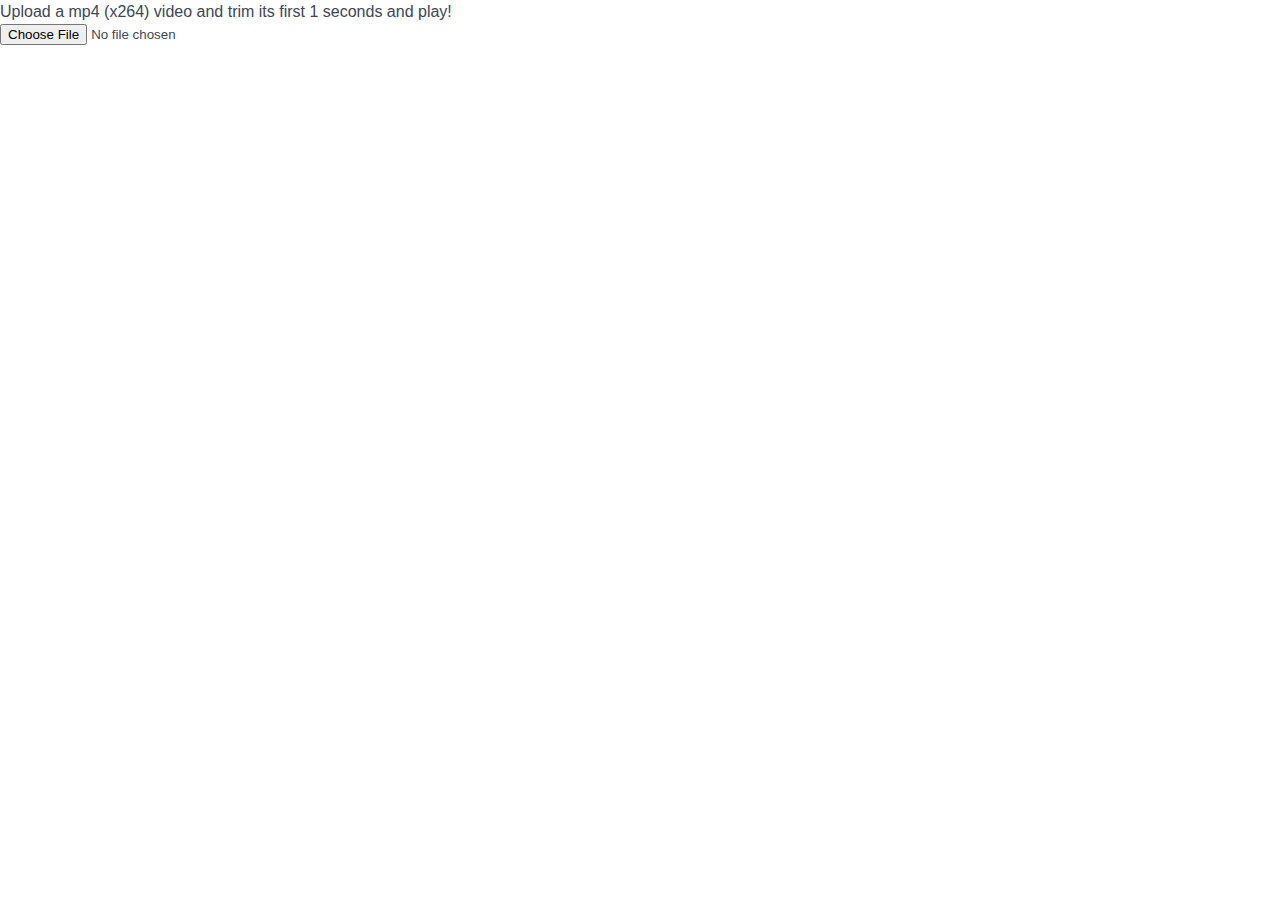
<file: docs/trim.html>
<html>
    <head>
        <link rel="stylesheet" href="bulma-style.css" />
    </head>
    <body>
        <h3>
            Upload a mp4 (x264) video and trim its first 1 seconds and play!
        </h3>
        <input type="file" id="uploader" />
        <p id="message"></p>
        <div class="columns">
            <img id="output-image-1" class="column is-one-third" />
            <img id="output-image-2" class="column is-one-third" />
            <img id="output-image-3" class="column is-one-third" />
        </div>
        <script type="module">
            import { FFmpeg } from "./packages/ffmpeg/ffmpeg/package/dist/esm/index.js";
            import { fetchFile } from "./packages/ffmpeg/util/package/dist/esm/index.js";
            let ffmpeg = null;

            const trim = async ({ target: { files } }) => {
                const message = document.getElementById("message");
                if (ffmpeg === null) {
                    ffmpeg = new FFmpeg();
                    ffmpeg.on("log", ({ message }) => {
                        console.log(message);
                    });
                    ffmpeg.on("progress", ({ progress }) => {
                        message.innerHTML = `${progress * 100} %`;
                    });
                    await ffmpeg.load({
                        coreURL:
                            "/packages/ffmpeg/core/package/dist/esm/ffmpeg-core.js",
                    });
                }
                const { name } = files[0];
                await ffmpeg.writeFile(name, await fetchFile(files[0]));
                message.innerHTML = "Start trimming";
                await ffmpeg.createDir("video");
                await ffmpeg.exec([
                    "-i",
                    name,
                    "-vf",
                    "fps=30",
                    "video/%06d.jpg",
                ]);
                message.innerHTML = "Complete trimming";

                let data = await ffmpeg.readFile("video/000001.jpg");
                let image = document.getElementById("output-image-1");
                image.src = URL.createObjectURL(
                    new Blob([data.buffer], { type: "image/jpeg" }),
                );
                data = await ffmpeg.readFile("video/000100.jpg");
                image = document.getElementById("output-image-2");
                image.src = URL.createObjectURL(
                    new Blob([data.buffer], { type: "image/jpeg" }),
                );
                data = await ffmpeg.readFile("video/000200.jpg");
                image = document.getElementById("output-image-3");
                image.src = URL.createObjectURL(
                    new Blob([data.buffer], { type: "image/jpeg" }),
                );
                (await ffmpeg.listDir("video")).forEach((file) => {
                    if (file.name === "." || file.name === "..") {
                        return;
                    }
                    console.log(file.name);
                });
            };
            const elm = document.getElementById("uploader");
            elm.addEventListener("change", trim);
        </script>
    </body>
</html>
</file>
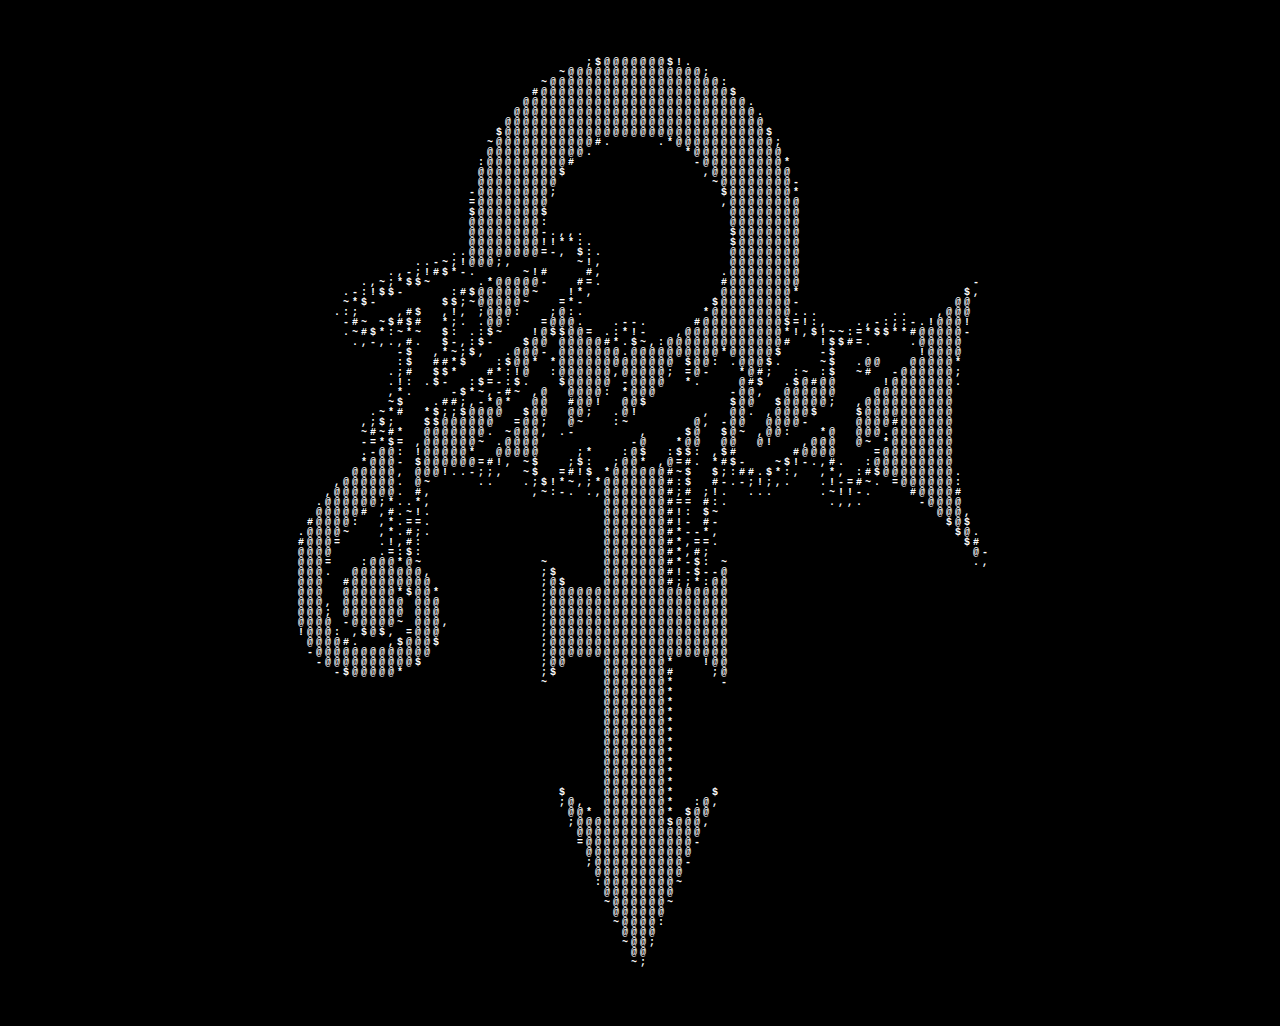
<file: docs/examples/image.html>
<html>
    <head>
        <meta charset="UTF-8" />
        <meta name="viewport" content="width=device-width, initial-scale=1.0" />
        <title>Example Image</title>

        <style>
            body {
                color: white;
                background-color: black;
                font-size: 10px;
                overflow: auto;
                white-space: nowrap;
                text-align: center;
                justify-content: center;
                font-family: monospace;
                line-height: 1em;
                letter-spacing: 0.3em;
                padding: 10px;
            }

            #screen-container {
                width: min-content;
                margin: auto;
            }
        </style>
    </head>
    <body>
        <b
            ><div id="screen-container">
                &nbsp;&nbsp;&nbsp;&nbsp;&nbsp;&nbsp;&nbsp;&nbsp;&nbsp;&nbsp;&nbsp;&nbsp;&nbsp;&nbsp;&nbsp;&nbsp;&nbsp;&nbsp;&nbsp;&nbsp;&nbsp;&nbsp;&nbsp;&nbsp;&nbsp;&nbsp;&nbsp;&nbsp;&nbsp;&nbsp;&nbsp;&nbsp;&nbsp;&nbsp;&nbsp;&nbsp;&nbsp;&nbsp;&nbsp;&nbsp;&nbsp;&nbsp;&nbsp;&nbsp;&nbsp;&nbsp;&nbsp;&nbsp;&nbsp;&nbsp;&nbsp;&nbsp;&nbsp;&nbsp;&nbsp;&nbsp;&nbsp;&nbsp;&nbsp;&nbsp;&nbsp;&nbsp;&nbsp;&nbsp;&nbsp;&nbsp;&nbsp;&nbsp;&nbsp;&nbsp;&nbsp;&nbsp;&nbsp;&nbsp;&nbsp;&nbsp;&nbsp;&nbsp;&nbsp;&nbsp;&nbsp;&nbsp;&nbsp;&nbsp;&nbsp;&nbsp;&nbsp;&nbsp;&nbsp;&nbsp;&nbsp;&nbsp;&nbsp;&nbsp;&nbsp;&nbsp;&nbsp;&nbsp;&nbsp;&nbsp;<br />
                &nbsp;&nbsp;&nbsp;&nbsp;&nbsp;&nbsp;&nbsp;&nbsp;&nbsp;&nbsp;&nbsp;&nbsp;&nbsp;&nbsp;&nbsp;&nbsp;&nbsp;&nbsp;&nbsp;&nbsp;&nbsp;&nbsp;&nbsp;&nbsp;&nbsp;&nbsp;&nbsp;&nbsp;&nbsp;&nbsp;&nbsp;&nbsp;&nbsp;&nbsp;&nbsp;&nbsp;&nbsp;&nbsp;&nbsp;&nbsp;&nbsp;&nbsp;&nbsp;&nbsp;&nbsp;&nbsp;&nbsp;&nbsp;&nbsp;&nbsp;&nbsp;&nbsp;&nbsp;&nbsp;&nbsp;&nbsp;&nbsp;&nbsp;&nbsp;&nbsp;&nbsp;&nbsp;&nbsp;&nbsp;&nbsp;&nbsp;&nbsp;&nbsp;&nbsp;&nbsp;&nbsp;&nbsp;&nbsp;&nbsp;&nbsp;&nbsp;&nbsp;&nbsp;&nbsp;&nbsp;&nbsp;&nbsp;&nbsp;&nbsp;&nbsp;&nbsp;&nbsp;&nbsp;&nbsp;&nbsp;&nbsp;&nbsp;&nbsp;&nbsp;&nbsp;&nbsp;&nbsp;&nbsp;&nbsp;&nbsp;<br />
                &nbsp;&nbsp;&nbsp;&nbsp;&nbsp;&nbsp;&nbsp;&nbsp;&nbsp;&nbsp;&nbsp;&nbsp;&nbsp;&nbsp;&nbsp;&nbsp;&nbsp;&nbsp;&nbsp;&nbsp;&nbsp;&nbsp;&nbsp;&nbsp;&nbsp;&nbsp;&nbsp;&nbsp;&nbsp;&nbsp;&nbsp;&nbsp;&nbsp;&nbsp;&nbsp;&nbsp;&nbsp;&nbsp;&nbsp;&nbsp;&nbsp;&nbsp;&nbsp;&nbsp;&nbsp;&nbsp;&nbsp;&nbsp;&nbsp;&nbsp;&nbsp;&nbsp;&nbsp;&nbsp;&nbsp;&nbsp;&nbsp;&nbsp;&nbsp;&nbsp;&nbsp;&nbsp;&nbsp;&nbsp;&nbsp;&nbsp;&nbsp;&nbsp;&nbsp;&nbsp;&nbsp;&nbsp;&nbsp;&nbsp;&nbsp;&nbsp;&nbsp;&nbsp;&nbsp;&nbsp;&nbsp;&nbsp;&nbsp;&nbsp;&nbsp;&nbsp;&nbsp;&nbsp;&nbsp;&nbsp;&nbsp;&nbsp;&nbsp;&nbsp;&nbsp;&nbsp;&nbsp;&nbsp;&nbsp;&nbsp;<br />
                &nbsp;&nbsp;&nbsp;&nbsp;&nbsp;&nbsp;&nbsp;&nbsp;&nbsp;&nbsp;&nbsp;&nbsp;&nbsp;&nbsp;&nbsp;&nbsp;&nbsp;&nbsp;&nbsp;&nbsp;&nbsp;&nbsp;&nbsp;&nbsp;&nbsp;&nbsp;&nbsp;&nbsp;&nbsp;&nbsp;&nbsp;&nbsp;&nbsp;&nbsp;&nbsp;&nbsp;&nbsp;&nbsp;&nbsp;&nbsp;&nbsp;&nbsp;&nbsp;&nbsp;&nbsp;&nbsp;&nbsp;&nbsp;&nbsp;&nbsp;&nbsp;&nbsp;&nbsp;&nbsp;&nbsp;&nbsp;&nbsp;&nbsp;&nbsp;&nbsp;&nbsp;&nbsp;&nbsp;&nbsp;&nbsp;&nbsp;&nbsp;&nbsp;&nbsp;&nbsp;&nbsp;&nbsp;&nbsp;&nbsp;&nbsp;&nbsp;&nbsp;&nbsp;&nbsp;&nbsp;&nbsp;&nbsp;&nbsp;&nbsp;&nbsp;&nbsp;&nbsp;&nbsp;&nbsp;&nbsp;&nbsp;&nbsp;&nbsp;&nbsp;&nbsp;&nbsp;&nbsp;&nbsp;&nbsp;&nbsp;<br />
                &nbsp;&nbsp;&nbsp;&nbsp;&nbsp;&nbsp;&nbsp;&nbsp;&nbsp;&nbsp;&nbsp;&nbsp;&nbsp;&nbsp;&nbsp;&nbsp;&nbsp;&nbsp;&nbsp;&nbsp;&nbsp;&nbsp;&nbsp;&nbsp;&nbsp;&nbsp;&nbsp;&nbsp;&nbsp;&nbsp;&nbsp;&nbsp;&nbsp;&nbsp;&nbsp;&nbsp;&nbsp;&nbsp;&nbsp;&nbsp;&nbsp;&nbsp;&nbsp;&nbsp;;$@@@@@@@$!.&nbsp;&nbsp;&nbsp;&nbsp;&nbsp;&nbsp;&nbsp;&nbsp;&nbsp;&nbsp;&nbsp;&nbsp;&nbsp;&nbsp;&nbsp;&nbsp;&nbsp;&nbsp;&nbsp;&nbsp;&nbsp;&nbsp;&nbsp;&nbsp;&nbsp;&nbsp;&nbsp;&nbsp;&nbsp;&nbsp;&nbsp;&nbsp;&nbsp;&nbsp;&nbsp;&nbsp;&nbsp;&nbsp;&nbsp;&nbsp;&nbsp;&nbsp;&nbsp;&nbsp;<br />
                &nbsp;&nbsp;&nbsp;&nbsp;&nbsp;&nbsp;&nbsp;&nbsp;&nbsp;&nbsp;&nbsp;&nbsp;&nbsp;&nbsp;&nbsp;&nbsp;&nbsp;&nbsp;&nbsp;&nbsp;&nbsp;&nbsp;&nbsp;&nbsp;&nbsp;&nbsp;&nbsp;&nbsp;&nbsp;&nbsp;&nbsp;&nbsp;&nbsp;&nbsp;&nbsp;&nbsp;&nbsp;&nbsp;&nbsp;&nbsp;&nbsp;~@@@@@@@@@@@@@@@;&nbsp;&nbsp;&nbsp;&nbsp;&nbsp;&nbsp;&nbsp;&nbsp;&nbsp;&nbsp;&nbsp;&nbsp;&nbsp;&nbsp;&nbsp;&nbsp;&nbsp;&nbsp;&nbsp;&nbsp;&nbsp;&nbsp;&nbsp;&nbsp;&nbsp;&nbsp;&nbsp;&nbsp;&nbsp;&nbsp;&nbsp;&nbsp;&nbsp;&nbsp;&nbsp;&nbsp;&nbsp;&nbsp;&nbsp;&nbsp;&nbsp;&nbsp;<br />
                &nbsp;&nbsp;&nbsp;&nbsp;&nbsp;&nbsp;&nbsp;&nbsp;&nbsp;&nbsp;&nbsp;&nbsp;&nbsp;&nbsp;&nbsp;&nbsp;&nbsp;&nbsp;&nbsp;&nbsp;&nbsp;&nbsp;&nbsp;&nbsp;&nbsp;&nbsp;&nbsp;&nbsp;&nbsp;&nbsp;&nbsp;&nbsp;&nbsp;&nbsp;&nbsp;&nbsp;&nbsp;&nbsp;&nbsp;~@@@@@@@@@@@@@@@@@@@:&nbsp;&nbsp;&nbsp;&nbsp;&nbsp;&nbsp;&nbsp;&nbsp;&nbsp;&nbsp;&nbsp;&nbsp;&nbsp;&nbsp;&nbsp;&nbsp;&nbsp;&nbsp;&nbsp;&nbsp;&nbsp;&nbsp;&nbsp;&nbsp;&nbsp;&nbsp;&nbsp;&nbsp;&nbsp;&nbsp;&nbsp;&nbsp;&nbsp;&nbsp;&nbsp;&nbsp;&nbsp;&nbsp;&nbsp;&nbsp;<br />
                &nbsp;&nbsp;&nbsp;&nbsp;&nbsp;&nbsp;&nbsp;&nbsp;&nbsp;&nbsp;&nbsp;&nbsp;&nbsp;&nbsp;&nbsp;&nbsp;&nbsp;&nbsp;&nbsp;&nbsp;&nbsp;&nbsp;&nbsp;&nbsp;&nbsp;&nbsp;&nbsp;&nbsp;&nbsp;&nbsp;&nbsp;&nbsp;&nbsp;&nbsp;&nbsp;&nbsp;&nbsp;&nbsp;#@@@@@@@@@@@@@@@@@@@@@$&nbsp;&nbsp;&nbsp;&nbsp;&nbsp;&nbsp;&nbsp;&nbsp;&nbsp;&nbsp;&nbsp;&nbsp;&nbsp;&nbsp;&nbsp;&nbsp;&nbsp;&nbsp;&nbsp;&nbsp;&nbsp;&nbsp;&nbsp;&nbsp;&nbsp;&nbsp;&nbsp;&nbsp;&nbsp;&nbsp;&nbsp;&nbsp;&nbsp;&nbsp;&nbsp;&nbsp;&nbsp;&nbsp;&nbsp;<br />
                &nbsp;&nbsp;&nbsp;&nbsp;&nbsp;&nbsp;&nbsp;&nbsp;&nbsp;&nbsp;&nbsp;&nbsp;&nbsp;&nbsp;&nbsp;&nbsp;&nbsp;&nbsp;&nbsp;&nbsp;&nbsp;&nbsp;&nbsp;&nbsp;&nbsp;&nbsp;&nbsp;&nbsp;&nbsp;&nbsp;&nbsp;&nbsp;&nbsp;&nbsp;&nbsp;&nbsp;&nbsp;@@@@@@@@@@@@@@@@@@@@@@@@@.&nbsp;&nbsp;&nbsp;&nbsp;&nbsp;&nbsp;&nbsp;&nbsp;&nbsp;&nbsp;&nbsp;&nbsp;&nbsp;&nbsp;&nbsp;&nbsp;&nbsp;&nbsp;&nbsp;&nbsp;&nbsp;&nbsp;&nbsp;&nbsp;&nbsp;&nbsp;&nbsp;&nbsp;&nbsp;&nbsp;&nbsp;&nbsp;&nbsp;&nbsp;&nbsp;&nbsp;&nbsp;<br />
                &nbsp;&nbsp;&nbsp;&nbsp;&nbsp;&nbsp;&nbsp;&nbsp;&nbsp;&nbsp;&nbsp;&nbsp;&nbsp;&nbsp;&nbsp;&nbsp;&nbsp;&nbsp;&nbsp;&nbsp;&nbsp;&nbsp;&nbsp;&nbsp;&nbsp;&nbsp;&nbsp;&nbsp;&nbsp;&nbsp;&nbsp;&nbsp;&nbsp;&nbsp;&nbsp;&nbsp;@@@@@@@@@@@@@@@@@@@@@@@@@@@.&nbsp;&nbsp;&nbsp;&nbsp;&nbsp;&nbsp;&nbsp;&nbsp;&nbsp;&nbsp;&nbsp;&nbsp;&nbsp;&nbsp;&nbsp;&nbsp;&nbsp;&nbsp;&nbsp;&nbsp;&nbsp;&nbsp;&nbsp;&nbsp;&nbsp;&nbsp;&nbsp;&nbsp;&nbsp;&nbsp;&nbsp;&nbsp;&nbsp;&nbsp;&nbsp;&nbsp;<br />
                &nbsp;&nbsp;&nbsp;&nbsp;&nbsp;&nbsp;&nbsp;&nbsp;&nbsp;&nbsp;&nbsp;&nbsp;&nbsp;&nbsp;&nbsp;&nbsp;&nbsp;&nbsp;&nbsp;&nbsp;&nbsp;&nbsp;&nbsp;&nbsp;&nbsp;&nbsp;&nbsp;&nbsp;&nbsp;&nbsp;&nbsp;&nbsp;&nbsp;&nbsp;&nbsp;@@@@@@@@@@@@@@@@@@@@@@@@@@@@@&nbsp;&nbsp;&nbsp;&nbsp;&nbsp;&nbsp;&nbsp;&nbsp;&nbsp;&nbsp;&nbsp;&nbsp;&nbsp;&nbsp;&nbsp;&nbsp;&nbsp;&nbsp;&nbsp;&nbsp;&nbsp;&nbsp;&nbsp;&nbsp;&nbsp;&nbsp;&nbsp;&nbsp;&nbsp;&nbsp;&nbsp;&nbsp;&nbsp;&nbsp;&nbsp;&nbsp;<br />
                &nbsp;&nbsp;&nbsp;&nbsp;&nbsp;&nbsp;&nbsp;&nbsp;&nbsp;&nbsp;&nbsp;&nbsp;&nbsp;&nbsp;&nbsp;&nbsp;&nbsp;&nbsp;&nbsp;&nbsp;&nbsp;&nbsp;&nbsp;&nbsp;&nbsp;&nbsp;&nbsp;&nbsp;&nbsp;&nbsp;&nbsp;&nbsp;&nbsp;&nbsp;$@@@@@@@@@@@@@@@@@@@@@@@@@@@@@$&nbsp;&nbsp;&nbsp;&nbsp;&nbsp;&nbsp;&nbsp;&nbsp;&nbsp;&nbsp;&nbsp;&nbsp;&nbsp;&nbsp;&nbsp;&nbsp;&nbsp;&nbsp;&nbsp;&nbsp;&nbsp;&nbsp;&nbsp;&nbsp;&nbsp;&nbsp;&nbsp;&nbsp;&nbsp;&nbsp;&nbsp;&nbsp;&nbsp;&nbsp;&nbsp;<br />
                &nbsp;&nbsp;&nbsp;&nbsp;&nbsp;&nbsp;&nbsp;&nbsp;&nbsp;&nbsp;&nbsp;&nbsp;&nbsp;&nbsp;&nbsp;&nbsp;&nbsp;&nbsp;&nbsp;&nbsp;&nbsp;&nbsp;&nbsp;&nbsp;&nbsp;&nbsp;&nbsp;&nbsp;&nbsp;&nbsp;&nbsp;&nbsp;&nbsp;~@@@@@@@@@@@#.&nbsp;&nbsp;&nbsp;&nbsp;&nbsp;.*@@@@@@@@@@@;&nbsp;&nbsp;&nbsp;&nbsp;&nbsp;&nbsp;&nbsp;&nbsp;&nbsp;&nbsp;&nbsp;&nbsp;&nbsp;&nbsp;&nbsp;&nbsp;&nbsp;&nbsp;&nbsp;&nbsp;&nbsp;&nbsp;&nbsp;&nbsp;&nbsp;&nbsp;&nbsp;&nbsp;&nbsp;&nbsp;&nbsp;&nbsp;&nbsp;&nbsp;<br />
                &nbsp;&nbsp;&nbsp;&nbsp;&nbsp;&nbsp;&nbsp;&nbsp;&nbsp;&nbsp;&nbsp;&nbsp;&nbsp;&nbsp;&nbsp;&nbsp;&nbsp;&nbsp;&nbsp;&nbsp;&nbsp;&nbsp;&nbsp;&nbsp;&nbsp;&nbsp;&nbsp;&nbsp;&nbsp;&nbsp;&nbsp;&nbsp;&nbsp;@@@@@@@@@@@.&nbsp;&nbsp;&nbsp;&nbsp;&nbsp;&nbsp;&nbsp;&nbsp;&nbsp;&nbsp;*@@@@@@@@@@&nbsp;&nbsp;&nbsp;&nbsp;&nbsp;&nbsp;&nbsp;&nbsp;&nbsp;&nbsp;&nbsp;&nbsp;&nbsp;&nbsp;&nbsp;&nbsp;&nbsp;&nbsp;&nbsp;&nbsp;&nbsp;&nbsp;&nbsp;&nbsp;&nbsp;&nbsp;&nbsp;&nbsp;&nbsp;&nbsp;&nbsp;&nbsp;&nbsp;&nbsp;<br />
                &nbsp;&nbsp;&nbsp;&nbsp;&nbsp;&nbsp;&nbsp;&nbsp;&nbsp;&nbsp;&nbsp;&nbsp;&nbsp;&nbsp;&nbsp;&nbsp;&nbsp;&nbsp;&nbsp;&nbsp;&nbsp;&nbsp;&nbsp;&nbsp;&nbsp;&nbsp;&nbsp;&nbsp;&nbsp;&nbsp;&nbsp;&nbsp;:@@@@@@@@@#&nbsp;&nbsp;&nbsp;&nbsp;&nbsp;&nbsp;&nbsp;&nbsp;&nbsp;&nbsp;&nbsp;&nbsp;&nbsp;-@@@@@@@@@*&nbsp;&nbsp;&nbsp;&nbsp;&nbsp;&nbsp;&nbsp;&nbsp;&nbsp;&nbsp;&nbsp;&nbsp;&nbsp;&nbsp;&nbsp;&nbsp;&nbsp;&nbsp;&nbsp;&nbsp;&nbsp;&nbsp;&nbsp;&nbsp;&nbsp;&nbsp;&nbsp;&nbsp;&nbsp;&nbsp;&nbsp;&nbsp;&nbsp;<br />
                &nbsp;&nbsp;&nbsp;&nbsp;&nbsp;&nbsp;&nbsp;&nbsp;&nbsp;&nbsp;&nbsp;&nbsp;&nbsp;&nbsp;&nbsp;&nbsp;&nbsp;&nbsp;&nbsp;&nbsp;&nbsp;&nbsp;&nbsp;&nbsp;&nbsp;&nbsp;&nbsp;&nbsp;&nbsp;&nbsp;&nbsp;&nbsp;@@@@@@@@@$&nbsp;&nbsp;&nbsp;&nbsp;&nbsp;&nbsp;&nbsp;&nbsp;&nbsp;&nbsp;&nbsp;&nbsp;&nbsp;&nbsp;&nbsp;,@@@@@@@@@&nbsp;&nbsp;&nbsp;&nbsp;&nbsp;&nbsp;&nbsp;&nbsp;&nbsp;&nbsp;&nbsp;&nbsp;&nbsp;&nbsp;&nbsp;&nbsp;&nbsp;&nbsp;&nbsp;&nbsp;&nbsp;&nbsp;&nbsp;&nbsp;&nbsp;&nbsp;&nbsp;&nbsp;&nbsp;&nbsp;&nbsp;&nbsp;&nbsp;<br />
                &nbsp;&nbsp;&nbsp;&nbsp;&nbsp;&nbsp;&nbsp;&nbsp;&nbsp;&nbsp;&nbsp;&nbsp;&nbsp;&nbsp;&nbsp;&nbsp;&nbsp;&nbsp;&nbsp;&nbsp;&nbsp;&nbsp;&nbsp;&nbsp;&nbsp;&nbsp;&nbsp;&nbsp;&nbsp;&nbsp;&nbsp;&nbsp;@@@@@@@@@&nbsp;&nbsp;&nbsp;&nbsp;&nbsp;&nbsp;&nbsp;&nbsp;&nbsp;&nbsp;&nbsp;&nbsp;&nbsp;&nbsp;&nbsp;&nbsp;&nbsp;~@@@@@@@@-&nbsp;&nbsp;&nbsp;&nbsp;&nbsp;&nbsp;&nbsp;&nbsp;&nbsp;&nbsp;&nbsp;&nbsp;&nbsp;&nbsp;&nbsp;&nbsp;&nbsp;&nbsp;&nbsp;&nbsp;&nbsp;&nbsp;&nbsp;&nbsp;&nbsp;&nbsp;&nbsp;&nbsp;&nbsp;&nbsp;&nbsp;&nbsp;<br />
                &nbsp;&nbsp;&nbsp;&nbsp;&nbsp;&nbsp;&nbsp;&nbsp;&nbsp;&nbsp;&nbsp;&nbsp;&nbsp;&nbsp;&nbsp;&nbsp;&nbsp;&nbsp;&nbsp;&nbsp;&nbsp;&nbsp;&nbsp;&nbsp;&nbsp;&nbsp;&nbsp;&nbsp;&nbsp;&nbsp;&nbsp;-@@@@@@@@;&nbsp;&nbsp;&nbsp;&nbsp;&nbsp;&nbsp;&nbsp;&nbsp;&nbsp;&nbsp;&nbsp;&nbsp;&nbsp;&nbsp;&nbsp;&nbsp;&nbsp;&nbsp;$@@@@@@@*&nbsp;&nbsp;&nbsp;&nbsp;&nbsp;&nbsp;&nbsp;&nbsp;&nbsp;&nbsp;&nbsp;&nbsp;&nbsp;&nbsp;&nbsp;&nbsp;&nbsp;&nbsp;&nbsp;&nbsp;&nbsp;&nbsp;&nbsp;&nbsp;&nbsp;&nbsp;&nbsp;&nbsp;&nbsp;&nbsp;&nbsp;&nbsp;<br />
                &nbsp;&nbsp;&nbsp;&nbsp;&nbsp;&nbsp;&nbsp;&nbsp;&nbsp;&nbsp;&nbsp;&nbsp;&nbsp;&nbsp;&nbsp;&nbsp;&nbsp;&nbsp;&nbsp;&nbsp;&nbsp;&nbsp;&nbsp;&nbsp;&nbsp;&nbsp;&nbsp;&nbsp;&nbsp;&nbsp;&nbsp;=@@@@@@@@&nbsp;&nbsp;&nbsp;&nbsp;&nbsp;&nbsp;&nbsp;&nbsp;&nbsp;&nbsp;&nbsp;&nbsp;&nbsp;&nbsp;&nbsp;&nbsp;&nbsp;&nbsp;&nbsp;,@@@@@@@@&nbsp;&nbsp;&nbsp;&nbsp;&nbsp;&nbsp;&nbsp;&nbsp;&nbsp;&nbsp;&nbsp;&nbsp;&nbsp;&nbsp;&nbsp;&nbsp;&nbsp;&nbsp;&nbsp;&nbsp;&nbsp;&nbsp;&nbsp;&nbsp;&nbsp;&nbsp;&nbsp;&nbsp;&nbsp;&nbsp;&nbsp;&nbsp;<br />
                &nbsp;&nbsp;&nbsp;&nbsp;&nbsp;&nbsp;&nbsp;&nbsp;&nbsp;&nbsp;&nbsp;&nbsp;&nbsp;&nbsp;&nbsp;&nbsp;&nbsp;&nbsp;&nbsp;&nbsp;&nbsp;&nbsp;&nbsp;&nbsp;&nbsp;&nbsp;&nbsp;&nbsp;&nbsp;&nbsp;&nbsp;$@@@@@@@$&nbsp;&nbsp;&nbsp;&nbsp;&nbsp;&nbsp;&nbsp;&nbsp;&nbsp;&nbsp;&nbsp;&nbsp;&nbsp;&nbsp;&nbsp;&nbsp;&nbsp;&nbsp;&nbsp;&nbsp;@@@@@@@@&nbsp;&nbsp;&nbsp;&nbsp;&nbsp;&nbsp;&nbsp;&nbsp;&nbsp;&nbsp;&nbsp;&nbsp;&nbsp;&nbsp;&nbsp;&nbsp;&nbsp;&nbsp;&nbsp;&nbsp;&nbsp;&nbsp;&nbsp;&nbsp;&nbsp;&nbsp;&nbsp;&nbsp;&nbsp;&nbsp;&nbsp;&nbsp;<br />
                &nbsp;&nbsp;&nbsp;&nbsp;&nbsp;&nbsp;&nbsp;&nbsp;&nbsp;&nbsp;&nbsp;&nbsp;&nbsp;&nbsp;&nbsp;&nbsp;&nbsp;&nbsp;&nbsp;&nbsp;&nbsp;&nbsp;&nbsp;&nbsp;&nbsp;&nbsp;&nbsp;&nbsp;&nbsp;&nbsp;&nbsp;@@@@@@@@:&nbsp;&nbsp;&nbsp;&nbsp;&nbsp;&nbsp;&nbsp;&nbsp;&nbsp;&nbsp;&nbsp;&nbsp;&nbsp;&nbsp;&nbsp;&nbsp;&nbsp;&nbsp;&nbsp;&nbsp;@@@@@@@@&nbsp;&nbsp;&nbsp;&nbsp;&nbsp;&nbsp;&nbsp;&nbsp;&nbsp;&nbsp;&nbsp;&nbsp;&nbsp;&nbsp;&nbsp;&nbsp;&nbsp;&nbsp;&nbsp;&nbsp;&nbsp;&nbsp;&nbsp;&nbsp;&nbsp;&nbsp;&nbsp;&nbsp;&nbsp;&nbsp;&nbsp;&nbsp;<br />
                &nbsp;&nbsp;&nbsp;&nbsp;&nbsp;&nbsp;&nbsp;&nbsp;&nbsp;&nbsp;&nbsp;&nbsp;&nbsp;&nbsp;&nbsp;&nbsp;&nbsp;&nbsp;&nbsp;&nbsp;&nbsp;&nbsp;&nbsp;&nbsp;&nbsp;&nbsp;&nbsp;&nbsp;&nbsp;&nbsp;&nbsp;@@@@@@@@-.,,.&nbsp;&nbsp;&nbsp;&nbsp;&nbsp;&nbsp;&nbsp;&nbsp;&nbsp;&nbsp;&nbsp;&nbsp;&nbsp;&nbsp;&nbsp;&nbsp;$@@@@@@@&nbsp;&nbsp;&nbsp;&nbsp;&nbsp;&nbsp;&nbsp;&nbsp;&nbsp;&nbsp;&nbsp;&nbsp;&nbsp;&nbsp;&nbsp;&nbsp;&nbsp;&nbsp;&nbsp;&nbsp;&nbsp;&nbsp;&nbsp;&nbsp;&nbsp;&nbsp;&nbsp;&nbsp;&nbsp;&nbsp;&nbsp;&nbsp;<br />
                &nbsp;&nbsp;&nbsp;&nbsp;&nbsp;&nbsp;&nbsp;&nbsp;&nbsp;&nbsp;&nbsp;&nbsp;&nbsp;&nbsp;&nbsp;&nbsp;&nbsp;&nbsp;&nbsp;&nbsp;&nbsp;&nbsp;&nbsp;&nbsp;&nbsp;&nbsp;&nbsp;&nbsp;&nbsp;&nbsp;&nbsp;@@@@@@@@!!**:.&nbsp;&nbsp;&nbsp;&nbsp;&nbsp;&nbsp;&nbsp;&nbsp;&nbsp;&nbsp;&nbsp;&nbsp;&nbsp;&nbsp;&nbsp;$@@@@@@@&nbsp;&nbsp;&nbsp;&nbsp;&nbsp;&nbsp;&nbsp;&nbsp;&nbsp;&nbsp;&nbsp;&nbsp;&nbsp;&nbsp;&nbsp;&nbsp;&nbsp;&nbsp;&nbsp;&nbsp;&nbsp;&nbsp;&nbsp;&nbsp;&nbsp;&nbsp;&nbsp;&nbsp;&nbsp;&nbsp;&nbsp;&nbsp;<br />
                &nbsp;&nbsp;&nbsp;&nbsp;&nbsp;&nbsp;&nbsp;&nbsp;&nbsp;&nbsp;&nbsp;&nbsp;&nbsp;&nbsp;&nbsp;&nbsp;&nbsp;&nbsp;&nbsp;&nbsp;&nbsp;&nbsp;&nbsp;&nbsp;&nbsp;&nbsp;&nbsp;&nbsp;&nbsp;..@@@@@@@@=-,&nbsp;$:.&nbsp;&nbsp;&nbsp;&nbsp;&nbsp;&nbsp;&nbsp;&nbsp;&nbsp;&nbsp;&nbsp;&nbsp;&nbsp;&nbsp;@@@@@@@@&nbsp;&nbsp;&nbsp;&nbsp;&nbsp;&nbsp;&nbsp;&nbsp;&nbsp;&nbsp;&nbsp;&nbsp;&nbsp;&nbsp;&nbsp;&nbsp;&nbsp;&nbsp;&nbsp;&nbsp;&nbsp;&nbsp;&nbsp;&nbsp;&nbsp;&nbsp;&nbsp;&nbsp;&nbsp;&nbsp;&nbsp;&nbsp;<br />
                &nbsp;&nbsp;&nbsp;&nbsp;&nbsp;&nbsp;&nbsp;&nbsp;&nbsp;&nbsp;&nbsp;&nbsp;&nbsp;&nbsp;&nbsp;&nbsp;&nbsp;&nbsp;&nbsp;&nbsp;&nbsp;&nbsp;&nbsp;&nbsp;&nbsp;..-~;!@@@;,&nbsp;&nbsp;&nbsp;&nbsp;&nbsp;&nbsp;&nbsp;~!,&nbsp;&nbsp;&nbsp;&nbsp;&nbsp;&nbsp;&nbsp;&nbsp;&nbsp;&nbsp;&nbsp;&nbsp;&nbsp;&nbsp;@@@@@@@@&nbsp;&nbsp;&nbsp;&nbsp;&nbsp;&nbsp;&nbsp;&nbsp;&nbsp;&nbsp;&nbsp;&nbsp;&nbsp;&nbsp;&nbsp;&nbsp;&nbsp;&nbsp;&nbsp;&nbsp;&nbsp;&nbsp;&nbsp;&nbsp;&nbsp;&nbsp;&nbsp;&nbsp;&nbsp;&nbsp;&nbsp;&nbsp;<br />
                &nbsp;&nbsp;&nbsp;&nbsp;&nbsp;&nbsp;&nbsp;&nbsp;&nbsp;&nbsp;&nbsp;&nbsp;&nbsp;&nbsp;&nbsp;&nbsp;&nbsp;&nbsp;&nbsp;&nbsp;&nbsp;&nbsp;.,-;!#$*-.&nbsp;&nbsp;&nbsp;&nbsp;&nbsp;~!#&nbsp;&nbsp;&nbsp;&nbsp;#,&nbsp;&nbsp;&nbsp;&nbsp;&nbsp;&nbsp;&nbsp;&nbsp;&nbsp;&nbsp;&nbsp;&nbsp;&nbsp;.@@@@@@@@&nbsp;&nbsp;&nbsp;&nbsp;&nbsp;&nbsp;&nbsp;&nbsp;&nbsp;&nbsp;&nbsp;&nbsp;&nbsp;&nbsp;&nbsp;&nbsp;&nbsp;&nbsp;&nbsp;&nbsp;&nbsp;&nbsp;&nbsp;&nbsp;&nbsp;&nbsp;&nbsp;&nbsp;&nbsp;&nbsp;&nbsp;&nbsp;<br />
                &nbsp;&nbsp;&nbsp;&nbsp;&nbsp;&nbsp;&nbsp;&nbsp;&nbsp;&nbsp;&nbsp;&nbsp;&nbsp;&nbsp;&nbsp;&nbsp;&nbsp;&nbsp;&nbsp;.,~;*$$~&nbsp;&nbsp;&nbsp;&nbsp;&nbsp;.*@@@@@-&nbsp;&nbsp;&nbsp;#=.&nbsp;&nbsp;&nbsp;&nbsp;&nbsp;&nbsp;&nbsp;&nbsp;&nbsp;&nbsp;&nbsp;&nbsp;&nbsp;#@@@@@@@@&nbsp;&nbsp;&nbsp;&nbsp;&nbsp;&nbsp;&nbsp;&nbsp;&nbsp;&nbsp;&nbsp;&nbsp;&nbsp;&nbsp;&nbsp;&nbsp;&nbsp;&nbsp;&nbsp;-&nbsp;&nbsp;&nbsp;&nbsp;&nbsp;&nbsp;&nbsp;&nbsp;&nbsp;&nbsp;&nbsp;&nbsp;<br />
                &nbsp;&nbsp;&nbsp;&nbsp;&nbsp;&nbsp;&nbsp;&nbsp;&nbsp;&nbsp;&nbsp;&nbsp;&nbsp;&nbsp;&nbsp;&nbsp;&nbsp;.-:!$$-&nbsp;&nbsp;&nbsp;&nbsp;&nbsp;:#$@@@@@@~&nbsp;&nbsp;&nbsp;!*,&nbsp;&nbsp;&nbsp;&nbsp;&nbsp;&nbsp;&nbsp;&nbsp;&nbsp;&nbsp;&nbsp;&nbsp;&nbsp;&nbsp;@@@@@@@@*&nbsp;&nbsp;&nbsp;&nbsp;&nbsp;&nbsp;&nbsp;&nbsp;&nbsp;&nbsp;&nbsp;&nbsp;&nbsp;&nbsp;&nbsp;&nbsp;&nbsp;&nbsp;$,&nbsp;&nbsp;&nbsp;&nbsp;&nbsp;&nbsp;&nbsp;&nbsp;&nbsp;&nbsp;&nbsp;&nbsp;<br />
                &nbsp;&nbsp;&nbsp;&nbsp;&nbsp;&nbsp;&nbsp;&nbsp;&nbsp;&nbsp;&nbsp;&nbsp;&nbsp;&nbsp;&nbsp;&nbsp;&nbsp;~*$-&nbsp;&nbsp;&nbsp;&nbsp;&nbsp;&nbsp;&nbsp;$$;~@@@@@~&nbsp;&nbsp;&nbsp;=*-&nbsp;&nbsp;&nbsp;&nbsp;&nbsp;&nbsp;&nbsp;&nbsp;&nbsp;&nbsp;&nbsp;&nbsp;&nbsp;&nbsp;$@@@@@@@@-&nbsp;&nbsp;&nbsp;&nbsp;&nbsp;&nbsp;&nbsp;&nbsp;&nbsp;&nbsp;&nbsp;&nbsp;&nbsp;&nbsp;&nbsp;&nbsp;&nbsp;@@&nbsp;&nbsp;&nbsp;&nbsp;&nbsp;&nbsp;&nbsp;&nbsp;&nbsp;&nbsp;&nbsp;&nbsp;&nbsp;<br />
                &nbsp;&nbsp;&nbsp;&nbsp;&nbsp;&nbsp;&nbsp;&nbsp;&nbsp;&nbsp;&nbsp;&nbsp;&nbsp;&nbsp;&nbsp;&nbsp;.:;&nbsp;&nbsp;&nbsp;&nbsp;,#$&nbsp;&nbsp;,!,&nbsp;;@@@:&nbsp;&nbsp;&nbsp;;@:.&nbsp;&nbsp;&nbsp;&nbsp;&nbsp;&nbsp;&nbsp;&nbsp;&nbsp;&nbsp;&nbsp;&nbsp;&nbsp;*@@@@@@@@@...&nbsp;&nbsp;&nbsp;&nbsp;&nbsp;&nbsp;&nbsp;&nbsp;..&nbsp;&nbsp;&nbsp;,@@@&nbsp;&nbsp;&nbsp;&nbsp;&nbsp;&nbsp;&nbsp;&nbsp;&nbsp;&nbsp;&nbsp;&nbsp;&nbsp;<br />
                &nbsp;&nbsp;&nbsp;&nbsp;&nbsp;&nbsp;&nbsp;&nbsp;&nbsp;&nbsp;&nbsp;&nbsp;&nbsp;&nbsp;&nbsp;&nbsp;&nbsp;-#~&nbsp;~$#$#&nbsp;&nbsp;*;.&nbsp;.@@:&nbsp;&nbsp;&nbsp;=@@@.&nbsp;&nbsp;&nbsp;.--.&nbsp;&nbsp;&nbsp;&nbsp;&nbsp;#@@@@@@@@@$=!:,&nbsp;&nbsp;&nbsp;.,-:;:-.!@@@!&nbsp;&nbsp;&nbsp;&nbsp;&nbsp;&nbsp;&nbsp;&nbsp;&nbsp;&nbsp;&nbsp;&nbsp;&nbsp;<br />
                &nbsp;&nbsp;&nbsp;&nbsp;&nbsp;&nbsp;&nbsp;&nbsp;&nbsp;&nbsp;&nbsp;&nbsp;&nbsp;&nbsp;&nbsp;&nbsp;&nbsp;.~#$*:~*~&nbsp;&nbsp;$:&nbsp;.:$~&nbsp;&nbsp;&nbsp;!@$$@@=&nbsp;.:*!-&nbsp;&nbsp;&nbsp;,@@@@@@@@@@@*!,$!~~:=*$$**#@@@@@-&nbsp;&nbsp;&nbsp;&nbsp;&nbsp;&nbsp;&nbsp;&nbsp;&nbsp;&nbsp;&nbsp;&nbsp;&nbsp;<br />
                &nbsp;&nbsp;&nbsp;&nbsp;&nbsp;&nbsp;&nbsp;&nbsp;&nbsp;&nbsp;&nbsp;&nbsp;&nbsp;&nbsp;&nbsp;&nbsp;&nbsp;&nbsp;.,-,.,#.&nbsp;&nbsp;$-,:$-&nbsp;&nbsp;&nbsp;$@@&nbsp;@@@@@#*.$~,:@@@@@@@@@@@@@#&nbsp;&nbsp;&nbsp;!$$#=.&nbsp;&nbsp;&nbsp;&nbsp;.@@@@@&nbsp;&nbsp;&nbsp;&nbsp;&nbsp;&nbsp;&nbsp;&nbsp;&nbsp;&nbsp;&nbsp;&nbsp;&nbsp;&nbsp;<br />
                &nbsp;&nbsp;&nbsp;&nbsp;&nbsp;&nbsp;&nbsp;&nbsp;&nbsp;&nbsp;&nbsp;&nbsp;&nbsp;&nbsp;&nbsp;&nbsp;&nbsp;&nbsp;&nbsp;&nbsp;&nbsp;&nbsp;&nbsp;-$&nbsp;&nbsp;,*~;$,&nbsp;&nbsp;.@@@-&nbsp;@@@@@@@.@@@@@@@@@@*@@@@@$&nbsp;&nbsp;&nbsp;&nbsp;-$&nbsp;&nbsp;&nbsp;&nbsp;&nbsp;&nbsp;&nbsp;&nbsp;&nbsp;!@@@@&nbsp;&nbsp;&nbsp;&nbsp;&nbsp;&nbsp;&nbsp;&nbsp;&nbsp;&nbsp;&nbsp;&nbsp;&nbsp;&nbsp;<br />
                &nbsp;&nbsp;&nbsp;&nbsp;&nbsp;&nbsp;&nbsp;&nbsp;&nbsp;&nbsp;&nbsp;&nbsp;&nbsp;&nbsp;&nbsp;&nbsp;&nbsp;&nbsp;&nbsp;&nbsp;&nbsp;&nbsp;&nbsp;:$&nbsp;&nbsp;##*$&nbsp;&nbsp;&nbsp;:$@@*&nbsp;*@@@@@@@@@@@@@&nbsp;$@@:&nbsp;.@@@$.&nbsp;&nbsp;&nbsp;&nbsp;~$&nbsp;&nbsp;.@@&nbsp;&nbsp;&nbsp;@@@@@*&nbsp;&nbsp;&nbsp;&nbsp;&nbsp;&nbsp;&nbsp;&nbsp;&nbsp;&nbsp;&nbsp;&nbsp;&nbsp;&nbsp;<br />
                &nbsp;&nbsp;&nbsp;&nbsp;&nbsp;&nbsp;&nbsp;&nbsp;&nbsp;&nbsp;&nbsp;&nbsp;&nbsp;&nbsp;&nbsp;&nbsp;&nbsp;&nbsp;&nbsp;&nbsp;&nbsp;&nbsp;.;#&nbsp;&nbsp;$$*&nbsp;&nbsp;&nbsp;#*:!@&nbsp;&nbsp;:@@@@@@,@@@@@;&nbsp;=@-&nbsp;&nbsp;&nbsp;*@#;&nbsp;&nbsp;:~&nbsp;:$&nbsp;&nbsp;~#&nbsp;&nbsp;-@@@@@@;&nbsp;&nbsp;&nbsp;&nbsp;&nbsp;&nbsp;&nbsp;&nbsp;&nbsp;&nbsp;&nbsp;&nbsp;&nbsp;&nbsp;<br />
                &nbsp;&nbsp;&nbsp;&nbsp;&nbsp;&nbsp;&nbsp;&nbsp;&nbsp;&nbsp;&nbsp;&nbsp;&nbsp;&nbsp;&nbsp;&nbsp;&nbsp;&nbsp;&nbsp;&nbsp;&nbsp;&nbsp;.!:&nbsp;.$-&nbsp;&nbsp;:$=-:$.&nbsp;&nbsp;&nbsp;$@@@@@&nbsp;-@@@@&nbsp;&nbsp;*.&nbsp;&nbsp;&nbsp;&nbsp;@#$&nbsp;&nbsp;.$@#@@&nbsp;&nbsp;&nbsp;&nbsp;&nbsp;!@@@@@@@.&nbsp;&nbsp;&nbsp;&nbsp;&nbsp;&nbsp;&nbsp;&nbsp;&nbsp;&nbsp;&nbsp;&nbsp;&nbsp;&nbsp;<br />
                &nbsp;&nbsp;&nbsp;&nbsp;&nbsp;&nbsp;&nbsp;&nbsp;&nbsp;&nbsp;&nbsp;&nbsp;&nbsp;&nbsp;&nbsp;&nbsp;&nbsp;&nbsp;&nbsp;&nbsp;&nbsp;&nbsp;,*.&nbsp;&nbsp;&nbsp;&nbsp;-$*~,-#~&nbsp;,@&nbsp;&nbsp;@@@@:&nbsp;*@@@&nbsp;&nbsp;&nbsp;&nbsp;&nbsp;&nbsp;&nbsp;&nbsp;-@@,&nbsp;&nbsp;@@@@@@&nbsp;&nbsp;&nbsp;&nbsp;@@@@@@@@@&nbsp;&nbsp;&nbsp;&nbsp;&nbsp;&nbsp;&nbsp;&nbsp;&nbsp;&nbsp;&nbsp;&nbsp;&nbsp;&nbsp;&nbsp;<br />
                &nbsp;&nbsp;&nbsp;&nbsp;&nbsp;&nbsp;&nbsp;&nbsp;&nbsp;&nbsp;&nbsp;&nbsp;&nbsp;&nbsp;&nbsp;&nbsp;&nbsp;&nbsp;&nbsp;&nbsp;&nbsp;&nbsp;~$&nbsp;&nbsp;&nbsp;.##;,-*@*&nbsp;&nbsp;@@&nbsp;&nbsp;#@@!&nbsp;&nbsp;@@$&nbsp;&nbsp;&nbsp;&nbsp;&nbsp;&nbsp;&nbsp;&nbsp;&nbsp;$@@&nbsp;&nbsp;$@@@@@;&nbsp;&nbsp;,@@@@@@@@@@&nbsp;&nbsp;&nbsp;&nbsp;&nbsp;&nbsp;&nbsp;&nbsp;&nbsp;&nbsp;&nbsp;&nbsp;&nbsp;&nbsp;&nbsp;<br />
                &nbsp;&nbsp;&nbsp;&nbsp;&nbsp;&nbsp;&nbsp;&nbsp;&nbsp;&nbsp;&nbsp;&nbsp;&nbsp;&nbsp;&nbsp;&nbsp;&nbsp;&nbsp;&nbsp;&nbsp;.~*#&nbsp;&nbsp;*$;;$@@@@&nbsp;&nbsp;$@@&nbsp;&nbsp;@@;&nbsp;&nbsp;.@!&nbsp;&nbsp;&nbsp;&nbsp;&nbsp;&nbsp;&nbsp;,&nbsp;&nbsp;@@.&nbsp;,@@@@$&nbsp;&nbsp;&nbsp;&nbsp;$@@@@@@@@@@&nbsp;&nbsp;&nbsp;&nbsp;&nbsp;&nbsp;&nbsp;&nbsp;&nbsp;&nbsp;&nbsp;&nbsp;&nbsp;&nbsp;&nbsp;<br />
                &nbsp;&nbsp;&nbsp;&nbsp;&nbsp;&nbsp;&nbsp;&nbsp;&nbsp;&nbsp;&nbsp;&nbsp;&nbsp;&nbsp;&nbsp;&nbsp;&nbsp;&nbsp;&nbsp;,;$;&nbsp;&nbsp;&nbsp;$$@@@@@@&nbsp;&nbsp;=@@;&nbsp;&nbsp;@~&nbsp;&nbsp;&nbsp;:~&nbsp;&nbsp;&nbsp;&nbsp;&nbsp;&nbsp;&nbsp;@,&nbsp;-@@&nbsp;&nbsp;@@@@-&nbsp;&nbsp;&nbsp;&nbsp;&nbsp;@@@@#@@@@@@&nbsp;&nbsp;&nbsp;&nbsp;&nbsp;&nbsp;&nbsp;&nbsp;&nbsp;&nbsp;&nbsp;&nbsp;&nbsp;&nbsp;&nbsp;<br />
                &nbsp;&nbsp;&nbsp;&nbsp;&nbsp;&nbsp;&nbsp;&nbsp;&nbsp;&nbsp;&nbsp;&nbsp;&nbsp;&nbsp;&nbsp;&nbsp;&nbsp;&nbsp;&nbsp;~#~#*&nbsp;&nbsp;@@@@@@@.&nbsp;~@@@,&nbsp;.-&nbsp;&nbsp;&nbsp;&nbsp;&nbsp;&nbsp;&nbsp;,&nbsp;&nbsp;&nbsp;&nbsp;$@&nbsp;&nbsp;$@~&nbsp;,@@:&nbsp;&nbsp;&nbsp;*@&nbsp;&nbsp;@@@.@@@@@@@&nbsp;&nbsp;&nbsp;&nbsp;&nbsp;&nbsp;&nbsp;&nbsp;&nbsp;&nbsp;&nbsp;&nbsp;&nbsp;&nbsp;&nbsp;<br />
                &nbsp;&nbsp;&nbsp;&nbsp;&nbsp;&nbsp;&nbsp;&nbsp;&nbsp;&nbsp;&nbsp;&nbsp;&nbsp;&nbsp;&nbsp;&nbsp;&nbsp;&nbsp;&nbsp;-=*$=&nbsp;,@@@@@@~&nbsp;.@@@@&nbsp;&nbsp;&nbsp;&nbsp;&nbsp;&nbsp;&nbsp;&nbsp;&nbsp;&nbsp;-@&nbsp;&nbsp;&nbsp;*@@&nbsp;&nbsp;@@&nbsp;&nbsp;@!&nbsp;&nbsp;&nbsp;,@@@&nbsp;&nbsp;@~&nbsp;*@@@@@@@&nbsp;&nbsp;&nbsp;&nbsp;&nbsp;&nbsp;&nbsp;&nbsp;&nbsp;&nbsp;&nbsp;&nbsp;&nbsp;&nbsp;&nbsp;<br />
                &nbsp;&nbsp;&nbsp;&nbsp;&nbsp;&nbsp;&nbsp;&nbsp;&nbsp;&nbsp;&nbsp;&nbsp;&nbsp;&nbsp;&nbsp;&nbsp;&nbsp;&nbsp;&nbsp;.-@@:&nbsp;!@@@@@*&nbsp;&nbsp;@@@@@&nbsp;&nbsp;&nbsp;&nbsp;;*&nbsp;&nbsp;&nbsp;:@$&nbsp;&nbsp;:$$:&nbsp;,$#&nbsp;&nbsp;&nbsp;&nbsp;&nbsp;&nbsp;#@@@@&nbsp;&nbsp;&nbsp;&nbsp;=@@@@@@@@&nbsp;&nbsp;&nbsp;&nbsp;&nbsp;&nbsp;&nbsp;&nbsp;&nbsp;&nbsp;&nbsp;&nbsp;&nbsp;&nbsp;&nbsp;<br />
                &nbsp;&nbsp;&nbsp;&nbsp;&nbsp;&nbsp;&nbsp;&nbsp;&nbsp;&nbsp;&nbsp;&nbsp;&nbsp;&nbsp;&nbsp;&nbsp;&nbsp;&nbsp;&nbsp;*@@@-&nbsp;$@@@@@@=#!,&nbsp;~$&nbsp;&nbsp;&nbsp;;$:&nbsp;&nbsp;;@@*&nbsp;,@=#.&nbsp;*#$-&nbsp;&nbsp;&nbsp;~$!-.,#.&nbsp;&nbsp;:@@@@@@@@@&nbsp;&nbsp;&nbsp;&nbsp;&nbsp;&nbsp;&nbsp;&nbsp;&nbsp;&nbsp;&nbsp;&nbsp;&nbsp;&nbsp;&nbsp;<br />
                &nbsp;&nbsp;&nbsp;&nbsp;&nbsp;&nbsp;&nbsp;&nbsp;&nbsp;&nbsp;&nbsp;&nbsp;&nbsp;&nbsp;&nbsp;&nbsp;&nbsp;&nbsp;@@@@@,&nbsp;@@@!..-;;,&nbsp;&nbsp;~$&nbsp;&nbsp;=#!$&nbsp;*@@@@@@#~$&nbsp;&nbsp;$;:##.$*:,&nbsp;&nbsp;,*,&nbsp;:#$@@@@@@@@.&nbsp;&nbsp;&nbsp;&nbsp;&nbsp;&nbsp;&nbsp;&nbsp;&nbsp;&nbsp;&nbsp;&nbsp;&nbsp;&nbsp;<br />
                &nbsp;&nbsp;&nbsp;&nbsp;&nbsp;&nbsp;&nbsp;&nbsp;&nbsp;&nbsp;&nbsp;&nbsp;&nbsp;&nbsp;&nbsp;&nbsp;,@@@@@@.&nbsp;@~&nbsp;&nbsp;&nbsp;&nbsp;&nbsp;..&nbsp;&nbsp;&nbsp;.;$!*~,;*@@@@@@@#:$&nbsp;&nbsp;#-.-;!;,.&nbsp;&nbsp;&nbsp;.!-=#~.&nbsp;=@@@@@@:&nbsp;&nbsp;&nbsp;&nbsp;&nbsp;&nbsp;&nbsp;&nbsp;&nbsp;&nbsp;&nbsp;&nbsp;&nbsp;&nbsp;<br />
                &nbsp;&nbsp;&nbsp;&nbsp;&nbsp;&nbsp;&nbsp;&nbsp;&nbsp;&nbsp;&nbsp;&nbsp;&nbsp;&nbsp;&nbsp;,@@@@@@@.&nbsp;#,&nbsp;&nbsp;&nbsp;&nbsp;&nbsp;&nbsp;&nbsp;&nbsp;&nbsp;&nbsp;&nbsp;,~:-.&nbsp;.,@@@@@@@#;#&nbsp;;!.&nbsp;&nbsp;...&nbsp;&nbsp;&nbsp;&nbsp;&nbsp;.~!!-.&nbsp;&nbsp;&nbsp;&nbsp;#@@@@#&nbsp;&nbsp;&nbsp;&nbsp;&nbsp;&nbsp;&nbsp;&nbsp;&nbsp;&nbsp;&nbsp;&nbsp;&nbsp;&nbsp;<br />
                &nbsp;&nbsp;&nbsp;&nbsp;&nbsp;&nbsp;&nbsp;&nbsp;&nbsp;&nbsp;&nbsp;&nbsp;&nbsp;&nbsp;.@@@@@@;*..*,&nbsp;&nbsp;&nbsp;&nbsp;&nbsp;&nbsp;&nbsp;&nbsp;&nbsp;&nbsp;&nbsp;&nbsp;&nbsp;&nbsp;&nbsp;&nbsp;&nbsp;&nbsp;&nbsp;@@@@@@@#==&nbsp;#:.&nbsp;&nbsp;&nbsp;&nbsp;&nbsp;&nbsp;&nbsp;&nbsp;&nbsp;&nbsp;&nbsp;.,,.&nbsp;&nbsp;&nbsp;&nbsp;&nbsp;&nbsp;-@@@@&nbsp;&nbsp;&nbsp;&nbsp;&nbsp;&nbsp;&nbsp;&nbsp;&nbsp;&nbsp;&nbsp;&nbsp;&nbsp;&nbsp;<br />
                &nbsp;&nbsp;&nbsp;&nbsp;&nbsp;&nbsp;&nbsp;&nbsp;&nbsp;&nbsp;&nbsp;&nbsp;&nbsp;&nbsp;@@@@@#&nbsp;,#.~!.&nbsp;&nbsp;&nbsp;&nbsp;&nbsp;&nbsp;&nbsp;&nbsp;&nbsp;&nbsp;&nbsp;&nbsp;&nbsp;&nbsp;&nbsp;&nbsp;&nbsp;&nbsp;&nbsp;@@@@@@@#!:&nbsp;$~&nbsp;&nbsp;&nbsp;&nbsp;&nbsp;&nbsp;&nbsp;&nbsp;&nbsp;&nbsp;&nbsp;&nbsp;&nbsp;&nbsp;&nbsp;&nbsp;&nbsp;&nbsp;&nbsp;&nbsp;&nbsp;&nbsp;&nbsp;&nbsp;@@@,&nbsp;&nbsp;&nbsp;&nbsp;&nbsp;&nbsp;&nbsp;&nbsp;&nbsp;&nbsp;&nbsp;&nbsp;&nbsp;<br />
                &nbsp;&nbsp;&nbsp;&nbsp;&nbsp;&nbsp;&nbsp;&nbsp;&nbsp;&nbsp;&nbsp;&nbsp;&nbsp;#@@@@:&nbsp;&nbsp;,*.==.&nbsp;&nbsp;&nbsp;&nbsp;&nbsp;&nbsp;&nbsp;&nbsp;&nbsp;&nbsp;&nbsp;&nbsp;&nbsp;&nbsp;&nbsp;&nbsp;&nbsp;&nbsp;&nbsp;@@@@@@@#!-&nbsp;#-&nbsp;&nbsp;&nbsp;&nbsp;&nbsp;&nbsp;&nbsp;&nbsp;&nbsp;&nbsp;&nbsp;&nbsp;&nbsp;&nbsp;&nbsp;&nbsp;&nbsp;&nbsp;&nbsp;&nbsp;&nbsp;&nbsp;&nbsp;&nbsp;&nbsp;$@$&nbsp;&nbsp;&nbsp;&nbsp;&nbsp;&nbsp;&nbsp;&nbsp;&nbsp;&nbsp;&nbsp;&nbsp;&nbsp;<br />
                &nbsp;&nbsp;&nbsp;&nbsp;&nbsp;&nbsp;&nbsp;&nbsp;&nbsp;&nbsp;&nbsp;&nbsp;.@@@@~&nbsp;&nbsp;&nbsp;,*.#;.&nbsp;&nbsp;&nbsp;&nbsp;&nbsp;&nbsp;&nbsp;&nbsp;&nbsp;&nbsp;&nbsp;&nbsp;&nbsp;&nbsp;&nbsp;&nbsp;&nbsp;&nbsp;&nbsp;@@@@@@@#*--*,&nbsp;&nbsp;&nbsp;&nbsp;&nbsp;&nbsp;&nbsp;&nbsp;&nbsp;&nbsp;&nbsp;&nbsp;&nbsp;&nbsp;&nbsp;&nbsp;&nbsp;&nbsp;&nbsp;&nbsp;&nbsp;&nbsp;&nbsp;&nbsp;&nbsp;&nbsp;$@.&nbsp;&nbsp;&nbsp;&nbsp;&nbsp;&nbsp;&nbsp;&nbsp;&nbsp;&nbsp;&nbsp;&nbsp;<br />
                &nbsp;&nbsp;&nbsp;&nbsp;&nbsp;&nbsp;&nbsp;&nbsp;&nbsp;&nbsp;&nbsp;&nbsp;#@@@=&nbsp;&nbsp;&nbsp;&nbsp;.!,#:&nbsp;&nbsp;&nbsp;&nbsp;&nbsp;&nbsp;&nbsp;&nbsp;&nbsp;&nbsp;&nbsp;&nbsp;&nbsp;&nbsp;&nbsp;&nbsp;&nbsp;&nbsp;&nbsp;&nbsp;@@@@@@@#*,==.&nbsp;&nbsp;&nbsp;&nbsp;&nbsp;&nbsp;&nbsp;&nbsp;&nbsp;&nbsp;&nbsp;&nbsp;&nbsp;&nbsp;&nbsp;&nbsp;&nbsp;&nbsp;&nbsp;&nbsp;&nbsp;&nbsp;&nbsp;&nbsp;&nbsp;&nbsp;&nbsp;$#&nbsp;&nbsp;&nbsp;&nbsp;&nbsp;&nbsp;&nbsp;&nbsp;&nbsp;&nbsp;&nbsp;&nbsp;<br />
                &nbsp;&nbsp;&nbsp;&nbsp;&nbsp;&nbsp;&nbsp;&nbsp;&nbsp;&nbsp;&nbsp;&nbsp;@@@@&nbsp;&nbsp;&nbsp;&nbsp;&nbsp;.=:$:&nbsp;&nbsp;&nbsp;&nbsp;&nbsp;&nbsp;&nbsp;&nbsp;&nbsp;&nbsp;&nbsp;&nbsp;&nbsp;&nbsp;&nbsp;&nbsp;&nbsp;&nbsp;&nbsp;&nbsp;@@@@@@@#*,#;&nbsp;&nbsp;&nbsp;&nbsp;&nbsp;&nbsp;&nbsp;&nbsp;&nbsp;&nbsp;&nbsp;&nbsp;&nbsp;&nbsp;&nbsp;&nbsp;&nbsp;&nbsp;&nbsp;&nbsp;&nbsp;&nbsp;&nbsp;&nbsp;&nbsp;&nbsp;&nbsp;&nbsp;&nbsp;@-&nbsp;&nbsp;&nbsp;&nbsp;&nbsp;&nbsp;&nbsp;&nbsp;&nbsp;&nbsp;&nbsp;<br />
                &nbsp;&nbsp;&nbsp;&nbsp;&nbsp;&nbsp;&nbsp;&nbsp;&nbsp;&nbsp;&nbsp;&nbsp;@@@=&nbsp;&nbsp;&nbsp;:@@@*@~&nbsp;&nbsp;&nbsp;&nbsp;&nbsp;&nbsp;&nbsp;&nbsp;&nbsp;&nbsp;&nbsp;&nbsp;&nbsp;~&nbsp;&nbsp;&nbsp;&nbsp;&nbsp;&nbsp;@@@@@@@#*-$:&nbsp;~&nbsp;&nbsp;&nbsp;&nbsp;&nbsp;&nbsp;&nbsp;&nbsp;&nbsp;&nbsp;&nbsp;&nbsp;&nbsp;&nbsp;&nbsp;&nbsp;&nbsp;&nbsp;&nbsp;&nbsp;&nbsp;&nbsp;&nbsp;&nbsp;&nbsp;&nbsp;&nbsp;.,&nbsp;&nbsp;&nbsp;&nbsp;&nbsp;&nbsp;&nbsp;&nbsp;&nbsp;&nbsp;&nbsp;<br />
                &nbsp;&nbsp;&nbsp;&nbsp;&nbsp;&nbsp;&nbsp;&nbsp;&nbsp;&nbsp;&nbsp;&nbsp;@@@.&nbsp;&nbsp;@@@@@@@@,&nbsp;&nbsp;&nbsp;&nbsp;&nbsp;&nbsp;&nbsp;&nbsp;&nbsp;&nbsp;&nbsp;&nbsp;;$&nbsp;&nbsp;&nbsp;&nbsp;&nbsp;@@@@@@@#!-$--@&nbsp;&nbsp;&nbsp;&nbsp;&nbsp;&nbsp;&nbsp;&nbsp;&nbsp;&nbsp;&nbsp;&nbsp;&nbsp;&nbsp;&nbsp;&nbsp;&nbsp;&nbsp;&nbsp;&nbsp;&nbsp;&nbsp;&nbsp;&nbsp;&nbsp;&nbsp;&nbsp;&nbsp;&nbsp;&nbsp;&nbsp;&nbsp;&nbsp;&nbsp;&nbsp;&nbsp;&nbsp;&nbsp;&nbsp;&nbsp;<br />
                &nbsp;&nbsp;&nbsp;&nbsp;&nbsp;&nbsp;&nbsp;&nbsp;&nbsp;&nbsp;&nbsp;&nbsp;@@@&nbsp;&nbsp;#@@@@@@@@@&nbsp;&nbsp;&nbsp;&nbsp;&nbsp;&nbsp;&nbsp;&nbsp;&nbsp;&nbsp;&nbsp;&nbsp;;@$&nbsp;&nbsp;&nbsp;&nbsp;@@@@@@@#;;*:@@&nbsp;&nbsp;&nbsp;&nbsp;&nbsp;&nbsp;&nbsp;&nbsp;&nbsp;&nbsp;&nbsp;&nbsp;&nbsp;&nbsp;&nbsp;&nbsp;&nbsp;&nbsp;&nbsp;&nbsp;&nbsp;&nbsp;&nbsp;&nbsp;&nbsp;&nbsp;&nbsp;&nbsp;&nbsp;&nbsp;&nbsp;&nbsp;&nbsp;&nbsp;&nbsp;&nbsp;&nbsp;&nbsp;&nbsp;&nbsp;<br />
                &nbsp;&nbsp;&nbsp;&nbsp;&nbsp;&nbsp;&nbsp;&nbsp;&nbsp;&nbsp;&nbsp;&nbsp;@@@&nbsp;&nbsp;@@@@@@*$@@*&nbsp;&nbsp;&nbsp;&nbsp;&nbsp;&nbsp;&nbsp;&nbsp;&nbsp;&nbsp;&nbsp;;@@@@@@@@@@@@@@@@@@@@&nbsp;&nbsp;&nbsp;&nbsp;&nbsp;&nbsp;&nbsp;&nbsp;&nbsp;&nbsp;&nbsp;&nbsp;&nbsp;&nbsp;&nbsp;&nbsp;&nbsp;&nbsp;&nbsp;&nbsp;&nbsp;&nbsp;&nbsp;&nbsp;&nbsp;&nbsp;&nbsp;&nbsp;&nbsp;&nbsp;&nbsp;&nbsp;&nbsp;&nbsp;&nbsp;&nbsp;&nbsp;&nbsp;&nbsp;&nbsp;<br />
                &nbsp;&nbsp;&nbsp;&nbsp;&nbsp;&nbsp;&nbsp;&nbsp;&nbsp;&nbsp;&nbsp;&nbsp;@@@,&nbsp;@@@@@@@&nbsp;@@@&nbsp;&nbsp;&nbsp;&nbsp;&nbsp;&nbsp;&nbsp;&nbsp;&nbsp;&nbsp;&nbsp;;@@@@@@@@@@@@@@@@@@@@&nbsp;&nbsp;&nbsp;&nbsp;&nbsp;&nbsp;&nbsp;&nbsp;&nbsp;&nbsp;&nbsp;&nbsp;&nbsp;&nbsp;&nbsp;&nbsp;&nbsp;&nbsp;&nbsp;&nbsp;&nbsp;&nbsp;&nbsp;&nbsp;&nbsp;&nbsp;&nbsp;&nbsp;&nbsp;&nbsp;&nbsp;&nbsp;&nbsp;&nbsp;&nbsp;&nbsp;&nbsp;&nbsp;&nbsp;&nbsp;<br />
                &nbsp;&nbsp;&nbsp;&nbsp;&nbsp;&nbsp;&nbsp;&nbsp;&nbsp;&nbsp;&nbsp;&nbsp;@@@;&nbsp;@@@@@@@&nbsp;@@@&nbsp;&nbsp;&nbsp;&nbsp;&nbsp;&nbsp;&nbsp;&nbsp;&nbsp;&nbsp;&nbsp;;@@@@@@@@@@@@@@@@@@@@&nbsp;&nbsp;&nbsp;&nbsp;&nbsp;&nbsp;&nbsp;&nbsp;&nbsp;&nbsp;&nbsp;&nbsp;&nbsp;&nbsp;&nbsp;&nbsp;&nbsp;&nbsp;&nbsp;&nbsp;&nbsp;&nbsp;&nbsp;&nbsp;&nbsp;&nbsp;&nbsp;&nbsp;&nbsp;&nbsp;&nbsp;&nbsp;&nbsp;&nbsp;&nbsp;&nbsp;&nbsp;&nbsp;&nbsp;&nbsp;<br />
                &nbsp;&nbsp;&nbsp;&nbsp;&nbsp;&nbsp;&nbsp;&nbsp;&nbsp;&nbsp;&nbsp;&nbsp;@@@@&nbsp;-@@@@@~&nbsp;@@@,&nbsp;&nbsp;&nbsp;&nbsp;&nbsp;&nbsp;&nbsp;&nbsp;&nbsp;&nbsp;;@@@@@@@@@@@@@@@@@@@@&nbsp;&nbsp;&nbsp;&nbsp;&nbsp;&nbsp;&nbsp;&nbsp;&nbsp;&nbsp;&nbsp;&nbsp;&nbsp;&nbsp;&nbsp;&nbsp;&nbsp;&nbsp;&nbsp;&nbsp;&nbsp;&nbsp;&nbsp;&nbsp;&nbsp;&nbsp;&nbsp;&nbsp;&nbsp;&nbsp;&nbsp;&nbsp;&nbsp;&nbsp;&nbsp;&nbsp;&nbsp;&nbsp;&nbsp;&nbsp;<br />
                &nbsp;&nbsp;&nbsp;&nbsp;&nbsp;&nbsp;&nbsp;&nbsp;&nbsp;&nbsp;&nbsp;&nbsp;!@@@:&nbsp;,$@$,&nbsp;=@@@&nbsp;&nbsp;&nbsp;&nbsp;&nbsp;&nbsp;&nbsp;&nbsp;&nbsp;&nbsp;&nbsp;;@@@@@@@@@@@@@@@@@@@@&nbsp;&nbsp;&nbsp;&nbsp;&nbsp;&nbsp;&nbsp;&nbsp;&nbsp;&nbsp;&nbsp;&nbsp;&nbsp;&nbsp;&nbsp;&nbsp;&nbsp;&nbsp;&nbsp;&nbsp;&nbsp;&nbsp;&nbsp;&nbsp;&nbsp;&nbsp;&nbsp;&nbsp;&nbsp;&nbsp;&nbsp;&nbsp;&nbsp;&nbsp;&nbsp;&nbsp;&nbsp;&nbsp;&nbsp;&nbsp;<br />
                &nbsp;&nbsp;&nbsp;&nbsp;&nbsp;&nbsp;&nbsp;&nbsp;&nbsp;&nbsp;&nbsp;&nbsp;&nbsp;@@@@#.&nbsp;&nbsp;&nbsp;,$@@@$&nbsp;&nbsp;&nbsp;&nbsp;&nbsp;&nbsp;&nbsp;&nbsp;&nbsp;&nbsp;&nbsp;;@@@@@@@@@@@@@@@@@@@@&nbsp;&nbsp;&nbsp;&nbsp;&nbsp;&nbsp;&nbsp;&nbsp;&nbsp;&nbsp;&nbsp;&nbsp;&nbsp;&nbsp;&nbsp;&nbsp;&nbsp;&nbsp;&nbsp;&nbsp;&nbsp;&nbsp;&nbsp;&nbsp;&nbsp;&nbsp;&nbsp;&nbsp;&nbsp;&nbsp;&nbsp;&nbsp;&nbsp;&nbsp;&nbsp;&nbsp;&nbsp;&nbsp;&nbsp;&nbsp;<br />
                &nbsp;&nbsp;&nbsp;&nbsp;&nbsp;&nbsp;&nbsp;&nbsp;&nbsp;&nbsp;&nbsp;&nbsp;&nbsp;-@@@@@@@@@@@@@&nbsp;&nbsp;&nbsp;&nbsp;&nbsp;&nbsp;&nbsp;&nbsp;&nbsp;&nbsp;&nbsp;&nbsp;;@@@@@@@@@@@@@@@@@@@@&nbsp;&nbsp;&nbsp;&nbsp;&nbsp;&nbsp;&nbsp;&nbsp;&nbsp;&nbsp;&nbsp;&nbsp;&nbsp;&nbsp;&nbsp;&nbsp;&nbsp;&nbsp;&nbsp;&nbsp;&nbsp;&nbsp;&nbsp;&nbsp;&nbsp;&nbsp;&nbsp;&nbsp;&nbsp;&nbsp;&nbsp;&nbsp;&nbsp;&nbsp;&nbsp;&nbsp;&nbsp;&nbsp;&nbsp;&nbsp;<br />
                &nbsp;&nbsp;&nbsp;&nbsp;&nbsp;&nbsp;&nbsp;&nbsp;&nbsp;&nbsp;&nbsp;&nbsp;&nbsp;&nbsp;-@@@@@@@@@@$&nbsp;&nbsp;&nbsp;&nbsp;&nbsp;&nbsp;&nbsp;&nbsp;&nbsp;&nbsp;&nbsp;&nbsp;&nbsp;;@@&nbsp;&nbsp;&nbsp;&nbsp;@@@@@@@*&nbsp;&nbsp;&nbsp;!@@&nbsp;&nbsp;&nbsp;&nbsp;&nbsp;&nbsp;&nbsp;&nbsp;&nbsp;&nbsp;&nbsp;&nbsp;&nbsp;&nbsp;&nbsp;&nbsp;&nbsp;&nbsp;&nbsp;&nbsp;&nbsp;&nbsp;&nbsp;&nbsp;&nbsp;&nbsp;&nbsp;&nbsp;&nbsp;&nbsp;&nbsp;&nbsp;&nbsp;&nbsp;&nbsp;&nbsp;&nbsp;&nbsp;&nbsp;&nbsp;<br />
                &nbsp;&nbsp;&nbsp;&nbsp;&nbsp;&nbsp;&nbsp;&nbsp;&nbsp;&nbsp;&nbsp;&nbsp;&nbsp;&nbsp;&nbsp;&nbsp;-$@@@@@*&nbsp;&nbsp;&nbsp;&nbsp;&nbsp;&nbsp;&nbsp;&nbsp;&nbsp;&nbsp;&nbsp;&nbsp;&nbsp;&nbsp;&nbsp;;$&nbsp;&nbsp;&nbsp;&nbsp;&nbsp;@@@@@@@#&nbsp;&nbsp;&nbsp;&nbsp;;@&nbsp;&nbsp;&nbsp;&nbsp;&nbsp;&nbsp;&nbsp;&nbsp;&nbsp;&nbsp;&nbsp;&nbsp;&nbsp;&nbsp;&nbsp;&nbsp;&nbsp;&nbsp;&nbsp;&nbsp;&nbsp;&nbsp;&nbsp;&nbsp;&nbsp;&nbsp;&nbsp;&nbsp;&nbsp;&nbsp;&nbsp;&nbsp;&nbsp;&nbsp;&nbsp;&nbsp;&nbsp;&nbsp;&nbsp;&nbsp;<br />
                &nbsp;&nbsp;&nbsp;&nbsp;&nbsp;&nbsp;&nbsp;&nbsp;&nbsp;&nbsp;&nbsp;&nbsp;&nbsp;&nbsp;&nbsp;&nbsp;&nbsp;&nbsp;&nbsp;&nbsp;&nbsp;&nbsp;&nbsp;&nbsp;&nbsp;&nbsp;&nbsp;&nbsp;&nbsp;&nbsp;&nbsp;&nbsp;&nbsp;&nbsp;&nbsp;&nbsp;&nbsp;&nbsp;&nbsp;~&nbsp;&nbsp;&nbsp;&nbsp;&nbsp;&nbsp;@@@@@@@*&nbsp;&nbsp;&nbsp;&nbsp;&nbsp;-&nbsp;&nbsp;&nbsp;&nbsp;&nbsp;&nbsp;&nbsp;&nbsp;&nbsp;&nbsp;&nbsp;&nbsp;&nbsp;&nbsp;&nbsp;&nbsp;&nbsp;&nbsp;&nbsp;&nbsp;&nbsp;&nbsp;&nbsp;&nbsp;&nbsp;&nbsp;&nbsp;&nbsp;&nbsp;&nbsp;&nbsp;&nbsp;&nbsp;&nbsp;&nbsp;&nbsp;&nbsp;&nbsp;&nbsp;&nbsp;<br />
                &nbsp;&nbsp;&nbsp;&nbsp;&nbsp;&nbsp;&nbsp;&nbsp;&nbsp;&nbsp;&nbsp;&nbsp;&nbsp;&nbsp;&nbsp;&nbsp;&nbsp;&nbsp;&nbsp;&nbsp;&nbsp;&nbsp;&nbsp;&nbsp;&nbsp;&nbsp;&nbsp;&nbsp;&nbsp;&nbsp;&nbsp;&nbsp;&nbsp;&nbsp;&nbsp;&nbsp;&nbsp;&nbsp;&nbsp;&nbsp;&nbsp;&nbsp;&nbsp;&nbsp;&nbsp;&nbsp;@@@@@@@*&nbsp;&nbsp;&nbsp;&nbsp;&nbsp;&nbsp;&nbsp;&nbsp;&nbsp;&nbsp;&nbsp;&nbsp;&nbsp;&nbsp;&nbsp;&nbsp;&nbsp;&nbsp;&nbsp;&nbsp;&nbsp;&nbsp;&nbsp;&nbsp;&nbsp;&nbsp;&nbsp;&nbsp;&nbsp;&nbsp;&nbsp;&nbsp;&nbsp;&nbsp;&nbsp;&nbsp;&nbsp;&nbsp;&nbsp;&nbsp;&nbsp;&nbsp;&nbsp;&nbsp;&nbsp;&nbsp;<br />
                &nbsp;&nbsp;&nbsp;&nbsp;&nbsp;&nbsp;&nbsp;&nbsp;&nbsp;&nbsp;&nbsp;&nbsp;&nbsp;&nbsp;&nbsp;&nbsp;&nbsp;&nbsp;&nbsp;&nbsp;&nbsp;&nbsp;&nbsp;&nbsp;&nbsp;&nbsp;&nbsp;&nbsp;&nbsp;&nbsp;&nbsp;&nbsp;&nbsp;&nbsp;&nbsp;&nbsp;&nbsp;&nbsp;&nbsp;&nbsp;&nbsp;&nbsp;&nbsp;&nbsp;&nbsp;&nbsp;@@@@@@@*&nbsp;&nbsp;&nbsp;&nbsp;&nbsp;&nbsp;&nbsp;&nbsp;&nbsp;&nbsp;&nbsp;&nbsp;&nbsp;&nbsp;&nbsp;&nbsp;&nbsp;&nbsp;&nbsp;&nbsp;&nbsp;&nbsp;&nbsp;&nbsp;&nbsp;&nbsp;&nbsp;&nbsp;&nbsp;&nbsp;&nbsp;&nbsp;&nbsp;&nbsp;&nbsp;&nbsp;&nbsp;&nbsp;&nbsp;&nbsp;&nbsp;&nbsp;&nbsp;&nbsp;&nbsp;&nbsp;<br />
                &nbsp;&nbsp;&nbsp;&nbsp;&nbsp;&nbsp;&nbsp;&nbsp;&nbsp;&nbsp;&nbsp;&nbsp;&nbsp;&nbsp;&nbsp;&nbsp;&nbsp;&nbsp;&nbsp;&nbsp;&nbsp;&nbsp;&nbsp;&nbsp;&nbsp;&nbsp;&nbsp;&nbsp;&nbsp;&nbsp;&nbsp;&nbsp;&nbsp;&nbsp;&nbsp;&nbsp;&nbsp;&nbsp;&nbsp;&nbsp;&nbsp;&nbsp;&nbsp;&nbsp;&nbsp;&nbsp;@@@@@@@*&nbsp;&nbsp;&nbsp;&nbsp;&nbsp;&nbsp;&nbsp;&nbsp;&nbsp;&nbsp;&nbsp;&nbsp;&nbsp;&nbsp;&nbsp;&nbsp;&nbsp;&nbsp;&nbsp;&nbsp;&nbsp;&nbsp;&nbsp;&nbsp;&nbsp;&nbsp;&nbsp;&nbsp;&nbsp;&nbsp;&nbsp;&nbsp;&nbsp;&nbsp;&nbsp;&nbsp;&nbsp;&nbsp;&nbsp;&nbsp;&nbsp;&nbsp;&nbsp;&nbsp;&nbsp;&nbsp;<br />
                &nbsp;&nbsp;&nbsp;&nbsp;&nbsp;&nbsp;&nbsp;&nbsp;&nbsp;&nbsp;&nbsp;&nbsp;&nbsp;&nbsp;&nbsp;&nbsp;&nbsp;&nbsp;&nbsp;&nbsp;&nbsp;&nbsp;&nbsp;&nbsp;&nbsp;&nbsp;&nbsp;&nbsp;&nbsp;&nbsp;&nbsp;&nbsp;&nbsp;&nbsp;&nbsp;&nbsp;&nbsp;&nbsp;&nbsp;&nbsp;&nbsp;&nbsp;&nbsp;&nbsp;&nbsp;&nbsp;@@@@@@@*&nbsp;&nbsp;&nbsp;&nbsp;&nbsp;&nbsp;&nbsp;&nbsp;&nbsp;&nbsp;&nbsp;&nbsp;&nbsp;&nbsp;&nbsp;&nbsp;&nbsp;&nbsp;&nbsp;&nbsp;&nbsp;&nbsp;&nbsp;&nbsp;&nbsp;&nbsp;&nbsp;&nbsp;&nbsp;&nbsp;&nbsp;&nbsp;&nbsp;&nbsp;&nbsp;&nbsp;&nbsp;&nbsp;&nbsp;&nbsp;&nbsp;&nbsp;&nbsp;&nbsp;&nbsp;&nbsp;<br />
                &nbsp;&nbsp;&nbsp;&nbsp;&nbsp;&nbsp;&nbsp;&nbsp;&nbsp;&nbsp;&nbsp;&nbsp;&nbsp;&nbsp;&nbsp;&nbsp;&nbsp;&nbsp;&nbsp;&nbsp;&nbsp;&nbsp;&nbsp;&nbsp;&nbsp;&nbsp;&nbsp;&nbsp;&nbsp;&nbsp;&nbsp;&nbsp;&nbsp;&nbsp;&nbsp;&nbsp;&nbsp;&nbsp;&nbsp;&nbsp;&nbsp;&nbsp;&nbsp;&nbsp;&nbsp;&nbsp;@@@@@@@*&nbsp;&nbsp;&nbsp;&nbsp;&nbsp;&nbsp;&nbsp;&nbsp;&nbsp;&nbsp;&nbsp;&nbsp;&nbsp;&nbsp;&nbsp;&nbsp;&nbsp;&nbsp;&nbsp;&nbsp;&nbsp;&nbsp;&nbsp;&nbsp;&nbsp;&nbsp;&nbsp;&nbsp;&nbsp;&nbsp;&nbsp;&nbsp;&nbsp;&nbsp;&nbsp;&nbsp;&nbsp;&nbsp;&nbsp;&nbsp;&nbsp;&nbsp;&nbsp;&nbsp;&nbsp;&nbsp;<br />
                &nbsp;&nbsp;&nbsp;&nbsp;&nbsp;&nbsp;&nbsp;&nbsp;&nbsp;&nbsp;&nbsp;&nbsp;&nbsp;&nbsp;&nbsp;&nbsp;&nbsp;&nbsp;&nbsp;&nbsp;&nbsp;&nbsp;&nbsp;&nbsp;&nbsp;&nbsp;&nbsp;&nbsp;&nbsp;&nbsp;&nbsp;&nbsp;&nbsp;&nbsp;&nbsp;&nbsp;&nbsp;&nbsp;&nbsp;&nbsp;&nbsp;&nbsp;&nbsp;&nbsp;&nbsp;&nbsp;@@@@@@@*&nbsp;&nbsp;&nbsp;&nbsp;&nbsp;&nbsp;&nbsp;&nbsp;&nbsp;&nbsp;&nbsp;&nbsp;&nbsp;&nbsp;&nbsp;&nbsp;&nbsp;&nbsp;&nbsp;&nbsp;&nbsp;&nbsp;&nbsp;&nbsp;&nbsp;&nbsp;&nbsp;&nbsp;&nbsp;&nbsp;&nbsp;&nbsp;&nbsp;&nbsp;&nbsp;&nbsp;&nbsp;&nbsp;&nbsp;&nbsp;&nbsp;&nbsp;&nbsp;&nbsp;&nbsp;&nbsp;<br />
                &nbsp;&nbsp;&nbsp;&nbsp;&nbsp;&nbsp;&nbsp;&nbsp;&nbsp;&nbsp;&nbsp;&nbsp;&nbsp;&nbsp;&nbsp;&nbsp;&nbsp;&nbsp;&nbsp;&nbsp;&nbsp;&nbsp;&nbsp;&nbsp;&nbsp;&nbsp;&nbsp;&nbsp;&nbsp;&nbsp;&nbsp;&nbsp;&nbsp;&nbsp;&nbsp;&nbsp;&nbsp;&nbsp;&nbsp;&nbsp;&nbsp;&nbsp;&nbsp;&nbsp;&nbsp;&nbsp;@@@@@@@*&nbsp;&nbsp;&nbsp;&nbsp;&nbsp;&nbsp;&nbsp;&nbsp;&nbsp;&nbsp;&nbsp;&nbsp;&nbsp;&nbsp;&nbsp;&nbsp;&nbsp;&nbsp;&nbsp;&nbsp;&nbsp;&nbsp;&nbsp;&nbsp;&nbsp;&nbsp;&nbsp;&nbsp;&nbsp;&nbsp;&nbsp;&nbsp;&nbsp;&nbsp;&nbsp;&nbsp;&nbsp;&nbsp;&nbsp;&nbsp;&nbsp;&nbsp;&nbsp;&nbsp;&nbsp;&nbsp;<br />
                &nbsp;&nbsp;&nbsp;&nbsp;&nbsp;&nbsp;&nbsp;&nbsp;&nbsp;&nbsp;&nbsp;&nbsp;&nbsp;&nbsp;&nbsp;&nbsp;&nbsp;&nbsp;&nbsp;&nbsp;&nbsp;&nbsp;&nbsp;&nbsp;&nbsp;&nbsp;&nbsp;&nbsp;&nbsp;&nbsp;&nbsp;&nbsp;&nbsp;&nbsp;&nbsp;&nbsp;&nbsp;&nbsp;&nbsp;&nbsp;&nbsp;&nbsp;&nbsp;&nbsp;&nbsp;&nbsp;@@@@@@@*&nbsp;&nbsp;&nbsp;&nbsp;&nbsp;&nbsp;&nbsp;&nbsp;&nbsp;&nbsp;&nbsp;&nbsp;&nbsp;&nbsp;&nbsp;&nbsp;&nbsp;&nbsp;&nbsp;&nbsp;&nbsp;&nbsp;&nbsp;&nbsp;&nbsp;&nbsp;&nbsp;&nbsp;&nbsp;&nbsp;&nbsp;&nbsp;&nbsp;&nbsp;&nbsp;&nbsp;&nbsp;&nbsp;&nbsp;&nbsp;&nbsp;&nbsp;&nbsp;&nbsp;&nbsp;&nbsp;<br />
                &nbsp;&nbsp;&nbsp;&nbsp;&nbsp;&nbsp;&nbsp;&nbsp;&nbsp;&nbsp;&nbsp;&nbsp;&nbsp;&nbsp;&nbsp;&nbsp;&nbsp;&nbsp;&nbsp;&nbsp;&nbsp;&nbsp;&nbsp;&nbsp;&nbsp;&nbsp;&nbsp;&nbsp;&nbsp;&nbsp;&nbsp;&nbsp;&nbsp;&nbsp;&nbsp;&nbsp;&nbsp;&nbsp;&nbsp;&nbsp;&nbsp;&nbsp;&nbsp;&nbsp;&nbsp;&nbsp;@@@@@@@*&nbsp;&nbsp;&nbsp;&nbsp;&nbsp;&nbsp;&nbsp;&nbsp;&nbsp;&nbsp;&nbsp;&nbsp;&nbsp;&nbsp;&nbsp;&nbsp;&nbsp;&nbsp;&nbsp;&nbsp;&nbsp;&nbsp;&nbsp;&nbsp;&nbsp;&nbsp;&nbsp;&nbsp;&nbsp;&nbsp;&nbsp;&nbsp;&nbsp;&nbsp;&nbsp;&nbsp;&nbsp;&nbsp;&nbsp;&nbsp;&nbsp;&nbsp;&nbsp;&nbsp;&nbsp;&nbsp;<br />
                &nbsp;&nbsp;&nbsp;&nbsp;&nbsp;&nbsp;&nbsp;&nbsp;&nbsp;&nbsp;&nbsp;&nbsp;&nbsp;&nbsp;&nbsp;&nbsp;&nbsp;&nbsp;&nbsp;&nbsp;&nbsp;&nbsp;&nbsp;&nbsp;&nbsp;&nbsp;&nbsp;&nbsp;&nbsp;&nbsp;&nbsp;&nbsp;&nbsp;&nbsp;&nbsp;&nbsp;&nbsp;&nbsp;&nbsp;&nbsp;&nbsp;&nbsp;&nbsp;&nbsp;&nbsp;&nbsp;@@@@@@@*&nbsp;&nbsp;&nbsp;&nbsp;&nbsp;&nbsp;&nbsp;&nbsp;&nbsp;&nbsp;&nbsp;&nbsp;&nbsp;&nbsp;&nbsp;&nbsp;&nbsp;&nbsp;&nbsp;&nbsp;&nbsp;&nbsp;&nbsp;&nbsp;&nbsp;&nbsp;&nbsp;&nbsp;&nbsp;&nbsp;&nbsp;&nbsp;&nbsp;&nbsp;&nbsp;&nbsp;&nbsp;&nbsp;&nbsp;&nbsp;&nbsp;&nbsp;&nbsp;&nbsp;&nbsp;&nbsp;<br />
                &nbsp;&nbsp;&nbsp;&nbsp;&nbsp;&nbsp;&nbsp;&nbsp;&nbsp;&nbsp;&nbsp;&nbsp;&nbsp;&nbsp;&nbsp;&nbsp;&nbsp;&nbsp;&nbsp;&nbsp;&nbsp;&nbsp;&nbsp;&nbsp;&nbsp;&nbsp;&nbsp;&nbsp;&nbsp;&nbsp;&nbsp;&nbsp;&nbsp;&nbsp;&nbsp;&nbsp;&nbsp;&nbsp;&nbsp;&nbsp;&nbsp;$&nbsp;&nbsp;&nbsp;&nbsp;@@@@@@@*&nbsp;&nbsp;&nbsp;&nbsp;$&nbsp;&nbsp;&nbsp;&nbsp;&nbsp;&nbsp;&nbsp;&nbsp;&nbsp;&nbsp;&nbsp;&nbsp;&nbsp;&nbsp;&nbsp;&nbsp;&nbsp;&nbsp;&nbsp;&nbsp;&nbsp;&nbsp;&nbsp;&nbsp;&nbsp;&nbsp;&nbsp;&nbsp;&nbsp;&nbsp;&nbsp;&nbsp;&nbsp;&nbsp;&nbsp;&nbsp;&nbsp;&nbsp;&nbsp;&nbsp;&nbsp;<br />
                &nbsp;&nbsp;&nbsp;&nbsp;&nbsp;&nbsp;&nbsp;&nbsp;&nbsp;&nbsp;&nbsp;&nbsp;&nbsp;&nbsp;&nbsp;&nbsp;&nbsp;&nbsp;&nbsp;&nbsp;&nbsp;&nbsp;&nbsp;&nbsp;&nbsp;&nbsp;&nbsp;&nbsp;&nbsp;&nbsp;&nbsp;&nbsp;&nbsp;&nbsp;&nbsp;&nbsp;&nbsp;&nbsp;&nbsp;&nbsp;&nbsp;;@,&nbsp;&nbsp;@@@@@@@*&nbsp;&nbsp;:@,&nbsp;&nbsp;&nbsp;&nbsp;&nbsp;&nbsp;&nbsp;&nbsp;&nbsp;&nbsp;&nbsp;&nbsp;&nbsp;&nbsp;&nbsp;&nbsp;&nbsp;&nbsp;&nbsp;&nbsp;&nbsp;&nbsp;&nbsp;&nbsp;&nbsp;&nbsp;&nbsp;&nbsp;&nbsp;&nbsp;&nbsp;&nbsp;&nbsp;&nbsp;&nbsp;&nbsp;&nbsp;&nbsp;&nbsp;&nbsp;&nbsp;<br />
                &nbsp;&nbsp;&nbsp;&nbsp;&nbsp;&nbsp;&nbsp;&nbsp;&nbsp;&nbsp;&nbsp;&nbsp;&nbsp;&nbsp;&nbsp;&nbsp;&nbsp;&nbsp;&nbsp;&nbsp;&nbsp;&nbsp;&nbsp;&nbsp;&nbsp;&nbsp;&nbsp;&nbsp;&nbsp;&nbsp;&nbsp;&nbsp;&nbsp;&nbsp;&nbsp;&nbsp;&nbsp;&nbsp;&nbsp;&nbsp;&nbsp;&nbsp;@@*&nbsp;@@@@@@@*&nbsp;$@@&nbsp;&nbsp;&nbsp;&nbsp;&nbsp;&nbsp;&nbsp;&nbsp;&nbsp;&nbsp;&nbsp;&nbsp;&nbsp;&nbsp;&nbsp;&nbsp;&nbsp;&nbsp;&nbsp;&nbsp;&nbsp;&nbsp;&nbsp;&nbsp;&nbsp;&nbsp;&nbsp;&nbsp;&nbsp;&nbsp;&nbsp;&nbsp;&nbsp;&nbsp;&nbsp;&nbsp;&nbsp;&nbsp;&nbsp;&nbsp;&nbsp;&nbsp;<br />
                &nbsp;&nbsp;&nbsp;&nbsp;&nbsp;&nbsp;&nbsp;&nbsp;&nbsp;&nbsp;&nbsp;&nbsp;&nbsp;&nbsp;&nbsp;&nbsp;&nbsp;&nbsp;&nbsp;&nbsp;&nbsp;&nbsp;&nbsp;&nbsp;&nbsp;&nbsp;&nbsp;&nbsp;&nbsp;&nbsp;&nbsp;&nbsp;&nbsp;&nbsp;&nbsp;&nbsp;&nbsp;&nbsp;&nbsp;&nbsp;&nbsp;&nbsp;;@@@@@@@@@@$@@@,&nbsp;&nbsp;&nbsp;&nbsp;&nbsp;&nbsp;&nbsp;&nbsp;&nbsp;&nbsp;&nbsp;&nbsp;&nbsp;&nbsp;&nbsp;&nbsp;&nbsp;&nbsp;&nbsp;&nbsp;&nbsp;&nbsp;&nbsp;&nbsp;&nbsp;&nbsp;&nbsp;&nbsp;&nbsp;&nbsp;&nbsp;&nbsp;&nbsp;&nbsp;&nbsp;&nbsp;&nbsp;&nbsp;&nbsp;&nbsp;&nbsp;&nbsp;<br />
                &nbsp;&nbsp;&nbsp;&nbsp;&nbsp;&nbsp;&nbsp;&nbsp;&nbsp;&nbsp;&nbsp;&nbsp;&nbsp;&nbsp;&nbsp;&nbsp;&nbsp;&nbsp;&nbsp;&nbsp;&nbsp;&nbsp;&nbsp;&nbsp;&nbsp;&nbsp;&nbsp;&nbsp;&nbsp;&nbsp;&nbsp;&nbsp;&nbsp;&nbsp;&nbsp;&nbsp;&nbsp;&nbsp;&nbsp;&nbsp;&nbsp;&nbsp;&nbsp;@@@@@@@@@@@@@@&nbsp;&nbsp;&nbsp;&nbsp;&nbsp;&nbsp;&nbsp;&nbsp;&nbsp;&nbsp;&nbsp;&nbsp;&nbsp;&nbsp;&nbsp;&nbsp;&nbsp;&nbsp;&nbsp;&nbsp;&nbsp;&nbsp;&nbsp;&nbsp;&nbsp;&nbsp;&nbsp;&nbsp;&nbsp;&nbsp;&nbsp;&nbsp;&nbsp;&nbsp;&nbsp;&nbsp;&nbsp;&nbsp;&nbsp;&nbsp;&nbsp;&nbsp;&nbsp;<br />
                &nbsp;&nbsp;&nbsp;&nbsp;&nbsp;&nbsp;&nbsp;&nbsp;&nbsp;&nbsp;&nbsp;&nbsp;&nbsp;&nbsp;&nbsp;&nbsp;&nbsp;&nbsp;&nbsp;&nbsp;&nbsp;&nbsp;&nbsp;&nbsp;&nbsp;&nbsp;&nbsp;&nbsp;&nbsp;&nbsp;&nbsp;&nbsp;&nbsp;&nbsp;&nbsp;&nbsp;&nbsp;&nbsp;&nbsp;&nbsp;&nbsp;&nbsp;&nbsp;=@@@@@@@@@@@@-&nbsp;&nbsp;&nbsp;&nbsp;&nbsp;&nbsp;&nbsp;&nbsp;&nbsp;&nbsp;&nbsp;&nbsp;&nbsp;&nbsp;&nbsp;&nbsp;&nbsp;&nbsp;&nbsp;&nbsp;&nbsp;&nbsp;&nbsp;&nbsp;&nbsp;&nbsp;&nbsp;&nbsp;&nbsp;&nbsp;&nbsp;&nbsp;&nbsp;&nbsp;&nbsp;&nbsp;&nbsp;&nbsp;&nbsp;&nbsp;&nbsp;&nbsp;&nbsp;<br />
                &nbsp;&nbsp;&nbsp;&nbsp;&nbsp;&nbsp;&nbsp;&nbsp;&nbsp;&nbsp;&nbsp;&nbsp;&nbsp;&nbsp;&nbsp;&nbsp;&nbsp;&nbsp;&nbsp;&nbsp;&nbsp;&nbsp;&nbsp;&nbsp;&nbsp;&nbsp;&nbsp;&nbsp;&nbsp;&nbsp;&nbsp;&nbsp;&nbsp;&nbsp;&nbsp;&nbsp;&nbsp;&nbsp;&nbsp;&nbsp;&nbsp;&nbsp;&nbsp;&nbsp;@@@@@@@@@@@@&nbsp;&nbsp;&nbsp;&nbsp;&nbsp;&nbsp;&nbsp;&nbsp;&nbsp;&nbsp;&nbsp;&nbsp;&nbsp;&nbsp;&nbsp;&nbsp;&nbsp;&nbsp;&nbsp;&nbsp;&nbsp;&nbsp;&nbsp;&nbsp;&nbsp;&nbsp;&nbsp;&nbsp;&nbsp;&nbsp;&nbsp;&nbsp;&nbsp;&nbsp;&nbsp;&nbsp;&nbsp;&nbsp;&nbsp;&nbsp;&nbsp;&nbsp;&nbsp;&nbsp;<br />
                &nbsp;&nbsp;&nbsp;&nbsp;&nbsp;&nbsp;&nbsp;&nbsp;&nbsp;&nbsp;&nbsp;&nbsp;&nbsp;&nbsp;&nbsp;&nbsp;&nbsp;&nbsp;&nbsp;&nbsp;&nbsp;&nbsp;&nbsp;&nbsp;&nbsp;&nbsp;&nbsp;&nbsp;&nbsp;&nbsp;&nbsp;&nbsp;&nbsp;&nbsp;&nbsp;&nbsp;&nbsp;&nbsp;&nbsp;&nbsp;&nbsp;&nbsp;&nbsp;&nbsp;;@@@@@@@@@@-&nbsp;&nbsp;&nbsp;&nbsp;&nbsp;&nbsp;&nbsp;&nbsp;&nbsp;&nbsp;&nbsp;&nbsp;&nbsp;&nbsp;&nbsp;&nbsp;&nbsp;&nbsp;&nbsp;&nbsp;&nbsp;&nbsp;&nbsp;&nbsp;&nbsp;&nbsp;&nbsp;&nbsp;&nbsp;&nbsp;&nbsp;&nbsp;&nbsp;&nbsp;&nbsp;&nbsp;&nbsp;&nbsp;&nbsp;&nbsp;&nbsp;&nbsp;&nbsp;&nbsp;<br />
                &nbsp;&nbsp;&nbsp;&nbsp;&nbsp;&nbsp;&nbsp;&nbsp;&nbsp;&nbsp;&nbsp;&nbsp;&nbsp;&nbsp;&nbsp;&nbsp;&nbsp;&nbsp;&nbsp;&nbsp;&nbsp;&nbsp;&nbsp;&nbsp;&nbsp;&nbsp;&nbsp;&nbsp;&nbsp;&nbsp;&nbsp;&nbsp;&nbsp;&nbsp;&nbsp;&nbsp;&nbsp;&nbsp;&nbsp;&nbsp;&nbsp;&nbsp;&nbsp;&nbsp;&nbsp;@@@@@@@@@@&nbsp;&nbsp;&nbsp;&nbsp;&nbsp;&nbsp;&nbsp;&nbsp;&nbsp;&nbsp;&nbsp;&nbsp;&nbsp;&nbsp;&nbsp;&nbsp;&nbsp;&nbsp;&nbsp;&nbsp;&nbsp;&nbsp;&nbsp;&nbsp;&nbsp;&nbsp;&nbsp;&nbsp;&nbsp;&nbsp;&nbsp;&nbsp;&nbsp;&nbsp;&nbsp;&nbsp;&nbsp;&nbsp;&nbsp;&nbsp;&nbsp;&nbsp;&nbsp;&nbsp;&nbsp;<br />
                &nbsp;&nbsp;&nbsp;&nbsp;&nbsp;&nbsp;&nbsp;&nbsp;&nbsp;&nbsp;&nbsp;&nbsp;&nbsp;&nbsp;&nbsp;&nbsp;&nbsp;&nbsp;&nbsp;&nbsp;&nbsp;&nbsp;&nbsp;&nbsp;&nbsp;&nbsp;&nbsp;&nbsp;&nbsp;&nbsp;&nbsp;&nbsp;&nbsp;&nbsp;&nbsp;&nbsp;&nbsp;&nbsp;&nbsp;&nbsp;&nbsp;&nbsp;&nbsp;&nbsp;&nbsp;:@@@@@@@@~&nbsp;&nbsp;&nbsp;&nbsp;&nbsp;&nbsp;&nbsp;&nbsp;&nbsp;&nbsp;&nbsp;&nbsp;&nbsp;&nbsp;&nbsp;&nbsp;&nbsp;&nbsp;&nbsp;&nbsp;&nbsp;&nbsp;&nbsp;&nbsp;&nbsp;&nbsp;&nbsp;&nbsp;&nbsp;&nbsp;&nbsp;&nbsp;&nbsp;&nbsp;&nbsp;&nbsp;&nbsp;&nbsp;&nbsp;&nbsp;&nbsp;&nbsp;&nbsp;&nbsp;&nbsp;<br />
                &nbsp;&nbsp;&nbsp;&nbsp;&nbsp;&nbsp;&nbsp;&nbsp;&nbsp;&nbsp;&nbsp;&nbsp;&nbsp;&nbsp;&nbsp;&nbsp;&nbsp;&nbsp;&nbsp;&nbsp;&nbsp;&nbsp;&nbsp;&nbsp;&nbsp;&nbsp;&nbsp;&nbsp;&nbsp;&nbsp;&nbsp;&nbsp;&nbsp;&nbsp;&nbsp;&nbsp;&nbsp;&nbsp;&nbsp;&nbsp;&nbsp;&nbsp;&nbsp;&nbsp;&nbsp;&nbsp;@@@@@@@@&nbsp;&nbsp;&nbsp;&nbsp;&nbsp;&nbsp;&nbsp;&nbsp;&nbsp;&nbsp;&nbsp;&nbsp;&nbsp;&nbsp;&nbsp;&nbsp;&nbsp;&nbsp;&nbsp;&nbsp;&nbsp;&nbsp;&nbsp;&nbsp;&nbsp;&nbsp;&nbsp;&nbsp;&nbsp;&nbsp;&nbsp;&nbsp;&nbsp;&nbsp;&nbsp;&nbsp;&nbsp;&nbsp;&nbsp;&nbsp;&nbsp;&nbsp;&nbsp;&nbsp;&nbsp;&nbsp;<br />
                &nbsp;&nbsp;&nbsp;&nbsp;&nbsp;&nbsp;&nbsp;&nbsp;&nbsp;&nbsp;&nbsp;&nbsp;&nbsp;&nbsp;&nbsp;&nbsp;&nbsp;&nbsp;&nbsp;&nbsp;&nbsp;&nbsp;&nbsp;&nbsp;&nbsp;&nbsp;&nbsp;&nbsp;&nbsp;&nbsp;&nbsp;&nbsp;&nbsp;&nbsp;&nbsp;&nbsp;&nbsp;&nbsp;&nbsp;&nbsp;&nbsp;&nbsp;&nbsp;&nbsp;&nbsp;&nbsp;~@@@@@@~&nbsp;&nbsp;&nbsp;&nbsp;&nbsp;&nbsp;&nbsp;&nbsp;&nbsp;&nbsp;&nbsp;&nbsp;&nbsp;&nbsp;&nbsp;&nbsp;&nbsp;&nbsp;&nbsp;&nbsp;&nbsp;&nbsp;&nbsp;&nbsp;&nbsp;&nbsp;&nbsp;&nbsp;&nbsp;&nbsp;&nbsp;&nbsp;&nbsp;&nbsp;&nbsp;&nbsp;&nbsp;&nbsp;&nbsp;&nbsp;&nbsp;&nbsp;&nbsp;&nbsp;&nbsp;&nbsp;<br />
                &nbsp;&nbsp;&nbsp;&nbsp;&nbsp;&nbsp;&nbsp;&nbsp;&nbsp;&nbsp;&nbsp;&nbsp;&nbsp;&nbsp;&nbsp;&nbsp;&nbsp;&nbsp;&nbsp;&nbsp;&nbsp;&nbsp;&nbsp;&nbsp;&nbsp;&nbsp;&nbsp;&nbsp;&nbsp;&nbsp;&nbsp;&nbsp;&nbsp;&nbsp;&nbsp;&nbsp;&nbsp;&nbsp;&nbsp;&nbsp;&nbsp;&nbsp;&nbsp;&nbsp;&nbsp;&nbsp;&nbsp;@@@@@@&nbsp;&nbsp;&nbsp;&nbsp;&nbsp;&nbsp;&nbsp;&nbsp;&nbsp;&nbsp;&nbsp;&nbsp;&nbsp;&nbsp;&nbsp;&nbsp;&nbsp;&nbsp;&nbsp;&nbsp;&nbsp;&nbsp;&nbsp;&nbsp;&nbsp;&nbsp;&nbsp;&nbsp;&nbsp;&nbsp;&nbsp;&nbsp;&nbsp;&nbsp;&nbsp;&nbsp;&nbsp;&nbsp;&nbsp;&nbsp;&nbsp;&nbsp;&nbsp;&nbsp;&nbsp;&nbsp;&nbsp;<br />
                &nbsp;&nbsp;&nbsp;&nbsp;&nbsp;&nbsp;&nbsp;&nbsp;&nbsp;&nbsp;&nbsp;&nbsp;&nbsp;&nbsp;&nbsp;&nbsp;&nbsp;&nbsp;&nbsp;&nbsp;&nbsp;&nbsp;&nbsp;&nbsp;&nbsp;&nbsp;&nbsp;&nbsp;&nbsp;&nbsp;&nbsp;&nbsp;&nbsp;&nbsp;&nbsp;&nbsp;&nbsp;&nbsp;&nbsp;&nbsp;&nbsp;&nbsp;&nbsp;&nbsp;&nbsp;&nbsp;&nbsp;~@@@@:&nbsp;&nbsp;&nbsp;&nbsp;&nbsp;&nbsp;&nbsp;&nbsp;&nbsp;&nbsp;&nbsp;&nbsp;&nbsp;&nbsp;&nbsp;&nbsp;&nbsp;&nbsp;&nbsp;&nbsp;&nbsp;&nbsp;&nbsp;&nbsp;&nbsp;&nbsp;&nbsp;&nbsp;&nbsp;&nbsp;&nbsp;&nbsp;&nbsp;&nbsp;&nbsp;&nbsp;&nbsp;&nbsp;&nbsp;&nbsp;&nbsp;&nbsp;&nbsp;&nbsp;&nbsp;&nbsp;&nbsp;<br />
                &nbsp;&nbsp;&nbsp;&nbsp;&nbsp;&nbsp;&nbsp;&nbsp;&nbsp;&nbsp;&nbsp;&nbsp;&nbsp;&nbsp;&nbsp;&nbsp;&nbsp;&nbsp;&nbsp;&nbsp;&nbsp;&nbsp;&nbsp;&nbsp;&nbsp;&nbsp;&nbsp;&nbsp;&nbsp;&nbsp;&nbsp;&nbsp;&nbsp;&nbsp;&nbsp;&nbsp;&nbsp;&nbsp;&nbsp;&nbsp;&nbsp;&nbsp;&nbsp;&nbsp;&nbsp;&nbsp;&nbsp;&nbsp;@@@@&nbsp;&nbsp;&nbsp;&nbsp;&nbsp;&nbsp;&nbsp;&nbsp;&nbsp;&nbsp;&nbsp;&nbsp;&nbsp;&nbsp;&nbsp;&nbsp;&nbsp;&nbsp;&nbsp;&nbsp;&nbsp;&nbsp;&nbsp;&nbsp;&nbsp;&nbsp;&nbsp;&nbsp;&nbsp;&nbsp;&nbsp;&nbsp;&nbsp;&nbsp;&nbsp;&nbsp;&nbsp;&nbsp;&nbsp;&nbsp;&nbsp;&nbsp;&nbsp;&nbsp;&nbsp;&nbsp;&nbsp;&nbsp;<br />
                &nbsp;&nbsp;&nbsp;&nbsp;&nbsp;&nbsp;&nbsp;&nbsp;&nbsp;&nbsp;&nbsp;&nbsp;&nbsp;&nbsp;&nbsp;&nbsp;&nbsp;&nbsp;&nbsp;&nbsp;&nbsp;&nbsp;&nbsp;&nbsp;&nbsp;&nbsp;&nbsp;&nbsp;&nbsp;&nbsp;&nbsp;&nbsp;&nbsp;&nbsp;&nbsp;&nbsp;&nbsp;&nbsp;&nbsp;&nbsp;&nbsp;&nbsp;&nbsp;&nbsp;&nbsp;&nbsp;&nbsp;&nbsp;~@@;&nbsp;&nbsp;&nbsp;&nbsp;&nbsp;&nbsp;&nbsp;&nbsp;&nbsp;&nbsp;&nbsp;&nbsp;&nbsp;&nbsp;&nbsp;&nbsp;&nbsp;&nbsp;&nbsp;&nbsp;&nbsp;&nbsp;&nbsp;&nbsp;&nbsp;&nbsp;&nbsp;&nbsp;&nbsp;&nbsp;&nbsp;&nbsp;&nbsp;&nbsp;&nbsp;&nbsp;&nbsp;&nbsp;&nbsp;&nbsp;&nbsp;&nbsp;&nbsp;&nbsp;&nbsp;&nbsp;&nbsp;&nbsp;<br />
                &nbsp;&nbsp;&nbsp;&nbsp;&nbsp;&nbsp;&nbsp;&nbsp;&nbsp;&nbsp;&nbsp;&nbsp;&nbsp;&nbsp;&nbsp;&nbsp;&nbsp;&nbsp;&nbsp;&nbsp;&nbsp;&nbsp;&nbsp;&nbsp;&nbsp;&nbsp;&nbsp;&nbsp;&nbsp;&nbsp;&nbsp;&nbsp;&nbsp;&nbsp;&nbsp;&nbsp;&nbsp;&nbsp;&nbsp;&nbsp;&nbsp;&nbsp;&nbsp;&nbsp;&nbsp;&nbsp;&nbsp;&nbsp;&nbsp;@@&nbsp;&nbsp;&nbsp;&nbsp;&nbsp;&nbsp;&nbsp;&nbsp;&nbsp;&nbsp;&nbsp;&nbsp;&nbsp;&nbsp;&nbsp;&nbsp;&nbsp;&nbsp;&nbsp;&nbsp;&nbsp;&nbsp;&nbsp;&nbsp;&nbsp;&nbsp;&nbsp;&nbsp;&nbsp;&nbsp;&nbsp;&nbsp;&nbsp;&nbsp;&nbsp;&nbsp;&nbsp;&nbsp;&nbsp;&nbsp;&nbsp;&nbsp;&nbsp;&nbsp;&nbsp;&nbsp;&nbsp;&nbsp;&nbsp;<br />
                &nbsp;&nbsp;&nbsp;&nbsp;&nbsp;&nbsp;&nbsp;&nbsp;&nbsp;&nbsp;&nbsp;&nbsp;&nbsp;&nbsp;&nbsp;&nbsp;&nbsp;&nbsp;&nbsp;&nbsp;&nbsp;&nbsp;&nbsp;&nbsp;&nbsp;&nbsp;&nbsp;&nbsp;&nbsp;&nbsp;&nbsp;&nbsp;&nbsp;&nbsp;&nbsp;&nbsp;&nbsp;&nbsp;&nbsp;&nbsp;&nbsp;&nbsp;&nbsp;&nbsp;&nbsp;&nbsp;&nbsp;&nbsp;&nbsp;~;&nbsp;&nbsp;&nbsp;&nbsp;&nbsp;&nbsp;&nbsp;&nbsp;&nbsp;&nbsp;&nbsp;&nbsp;&nbsp;&nbsp;&nbsp;&nbsp;&nbsp;&nbsp;&nbsp;&nbsp;&nbsp;&nbsp;&nbsp;&nbsp;&nbsp;&nbsp;&nbsp;&nbsp;&nbsp;&nbsp;&nbsp;&nbsp;&nbsp;&nbsp;&nbsp;&nbsp;&nbsp;&nbsp;&nbsp;&nbsp;&nbsp;&nbsp;&nbsp;&nbsp;&nbsp;&nbsp;&nbsp;&nbsp;&nbsp;<br />
                &nbsp;&nbsp;&nbsp;&nbsp;&nbsp;&nbsp;&nbsp;&nbsp;&nbsp;&nbsp;&nbsp;&nbsp;&nbsp;&nbsp;&nbsp;&nbsp;&nbsp;&nbsp;&nbsp;&nbsp;&nbsp;&nbsp;&nbsp;&nbsp;&nbsp;&nbsp;&nbsp;&nbsp;&nbsp;&nbsp;&nbsp;&nbsp;&nbsp;&nbsp;&nbsp;&nbsp;&nbsp;&nbsp;&nbsp;&nbsp;&nbsp;&nbsp;&nbsp;&nbsp;&nbsp;&nbsp;&nbsp;&nbsp;&nbsp;&nbsp;&nbsp;&nbsp;&nbsp;&nbsp;&nbsp;&nbsp;&nbsp;&nbsp;&nbsp;&nbsp;&nbsp;&nbsp;&nbsp;&nbsp;&nbsp;&nbsp;&nbsp;&nbsp;&nbsp;&nbsp;&nbsp;&nbsp;&nbsp;&nbsp;&nbsp;&nbsp;&nbsp;&nbsp;&nbsp;&nbsp;&nbsp;&nbsp;&nbsp;&nbsp;&nbsp;&nbsp;&nbsp;&nbsp;&nbsp;&nbsp;&nbsp;&nbsp;&nbsp;&nbsp;&nbsp;&nbsp;&nbsp;&nbsp;&nbsp;&nbsp;<br />
                &nbsp;&nbsp;&nbsp;&nbsp;&nbsp;&nbsp;&nbsp;&nbsp;&nbsp;&nbsp;&nbsp;&nbsp;&nbsp;&nbsp;&nbsp;&nbsp;&nbsp;&nbsp;&nbsp;&nbsp;&nbsp;&nbsp;&nbsp;&nbsp;&nbsp;&nbsp;&nbsp;&nbsp;&nbsp;&nbsp;&nbsp;&nbsp;&nbsp;&nbsp;&nbsp;&nbsp;&nbsp;&nbsp;&nbsp;&nbsp;&nbsp;&nbsp;&nbsp;&nbsp;&nbsp;&nbsp;&nbsp;&nbsp;&nbsp;&nbsp;&nbsp;&nbsp;&nbsp;&nbsp;&nbsp;&nbsp;&nbsp;&nbsp;&nbsp;&nbsp;&nbsp;&nbsp;&nbsp;&nbsp;&nbsp;&nbsp;&nbsp;&nbsp;&nbsp;&nbsp;&nbsp;&nbsp;&nbsp;&nbsp;&nbsp;&nbsp;&nbsp;&nbsp;&nbsp;&nbsp;&nbsp;&nbsp;&nbsp;&nbsp;&nbsp;&nbsp;&nbsp;&nbsp;&nbsp;&nbsp;&nbsp;&nbsp;&nbsp;&nbsp;&nbsp;&nbsp;&nbsp;&nbsp;&nbsp;&nbsp;<br />
                &nbsp;&nbsp;&nbsp;&nbsp;&nbsp;&nbsp;&nbsp;&nbsp;&nbsp;&nbsp;&nbsp;&nbsp;&nbsp;&nbsp;&nbsp;&nbsp;&nbsp;&nbsp;&nbsp;&nbsp;&nbsp;&nbsp;&nbsp;&nbsp;&nbsp;&nbsp;&nbsp;&nbsp;&nbsp;&nbsp;&nbsp;&nbsp;&nbsp;&nbsp;&nbsp;&nbsp;&nbsp;&nbsp;&nbsp;&nbsp;&nbsp;&nbsp;&nbsp;&nbsp;&nbsp;&nbsp;&nbsp;&nbsp;&nbsp;&nbsp;&nbsp;&nbsp;&nbsp;&nbsp;&nbsp;&nbsp;&nbsp;&nbsp;&nbsp;&nbsp;&nbsp;&nbsp;&nbsp;&nbsp;&nbsp;&nbsp;&nbsp;&nbsp;&nbsp;&nbsp;&nbsp;&nbsp;&nbsp;&nbsp;&nbsp;&nbsp;&nbsp;&nbsp;&nbsp;&nbsp;&nbsp;&nbsp;&nbsp;&nbsp;&nbsp;&nbsp;&nbsp;&nbsp;&nbsp;&nbsp;&nbsp;&nbsp;&nbsp;&nbsp;&nbsp;&nbsp;&nbsp;&nbsp;&nbsp;&nbsp;<br />
                &nbsp;&nbsp;&nbsp;&nbsp;&nbsp;&nbsp;&nbsp;&nbsp;&nbsp;&nbsp;&nbsp;&nbsp;&nbsp;&nbsp;&nbsp;&nbsp;&nbsp;&nbsp;&nbsp;&nbsp;&nbsp;&nbsp;&nbsp;&nbsp;&nbsp;&nbsp;&nbsp;&nbsp;&nbsp;&nbsp;&nbsp;&nbsp;&nbsp;&nbsp;&nbsp;&nbsp;&nbsp;&nbsp;&nbsp;&nbsp;&nbsp;&nbsp;&nbsp;&nbsp;&nbsp;&nbsp;&nbsp;&nbsp;&nbsp;&nbsp;&nbsp;&nbsp;&nbsp;&nbsp;&nbsp;&nbsp;&nbsp;&nbsp;&nbsp;&nbsp;&nbsp;&nbsp;&nbsp;&nbsp;&nbsp;&nbsp;&nbsp;&nbsp;&nbsp;&nbsp;&nbsp;&nbsp;&nbsp;&nbsp;&nbsp;&nbsp;&nbsp;&nbsp;&nbsp;&nbsp;&nbsp;&nbsp;&nbsp;&nbsp;&nbsp;&nbsp;&nbsp;&nbsp;&nbsp;&nbsp;&nbsp;&nbsp;&nbsp;&nbsp;&nbsp;&nbsp;&nbsp;&nbsp;&nbsp;&nbsp;<br /></div
        ></b>
    </body>
</html>
</file>
